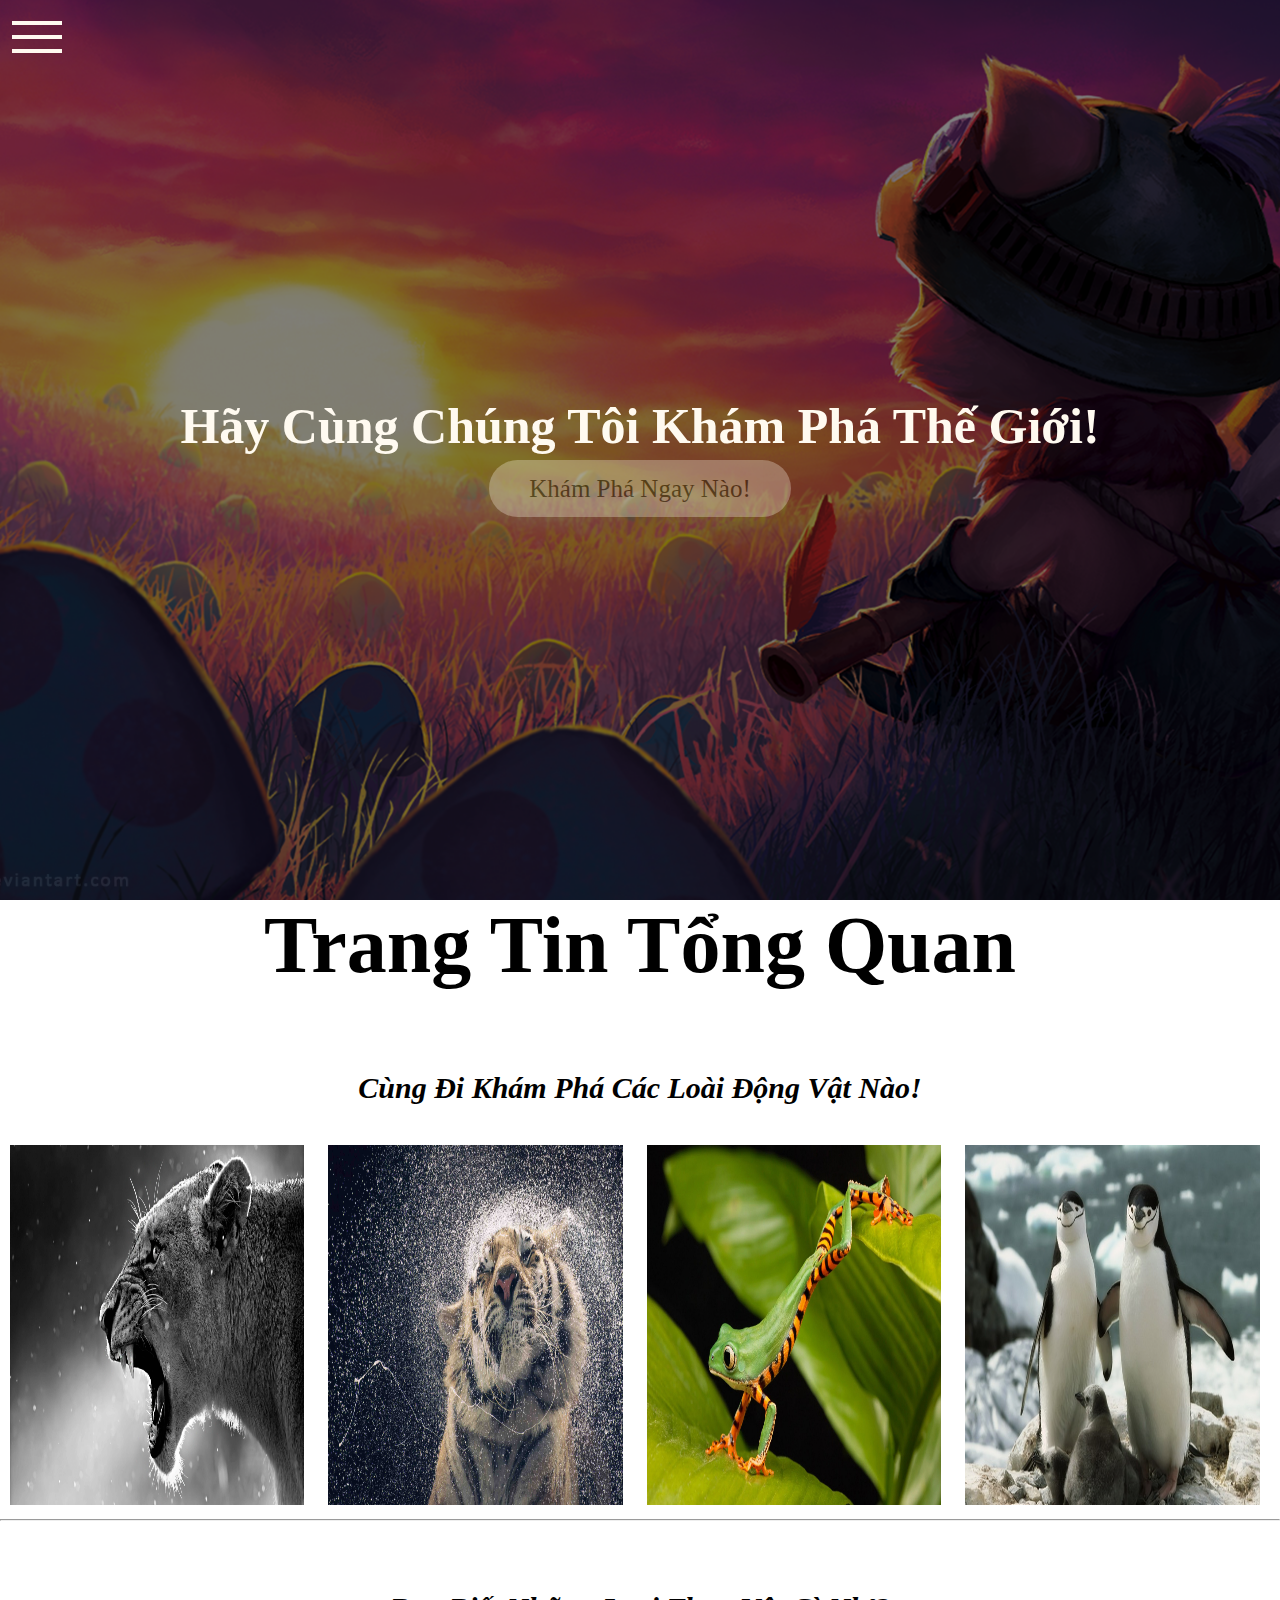
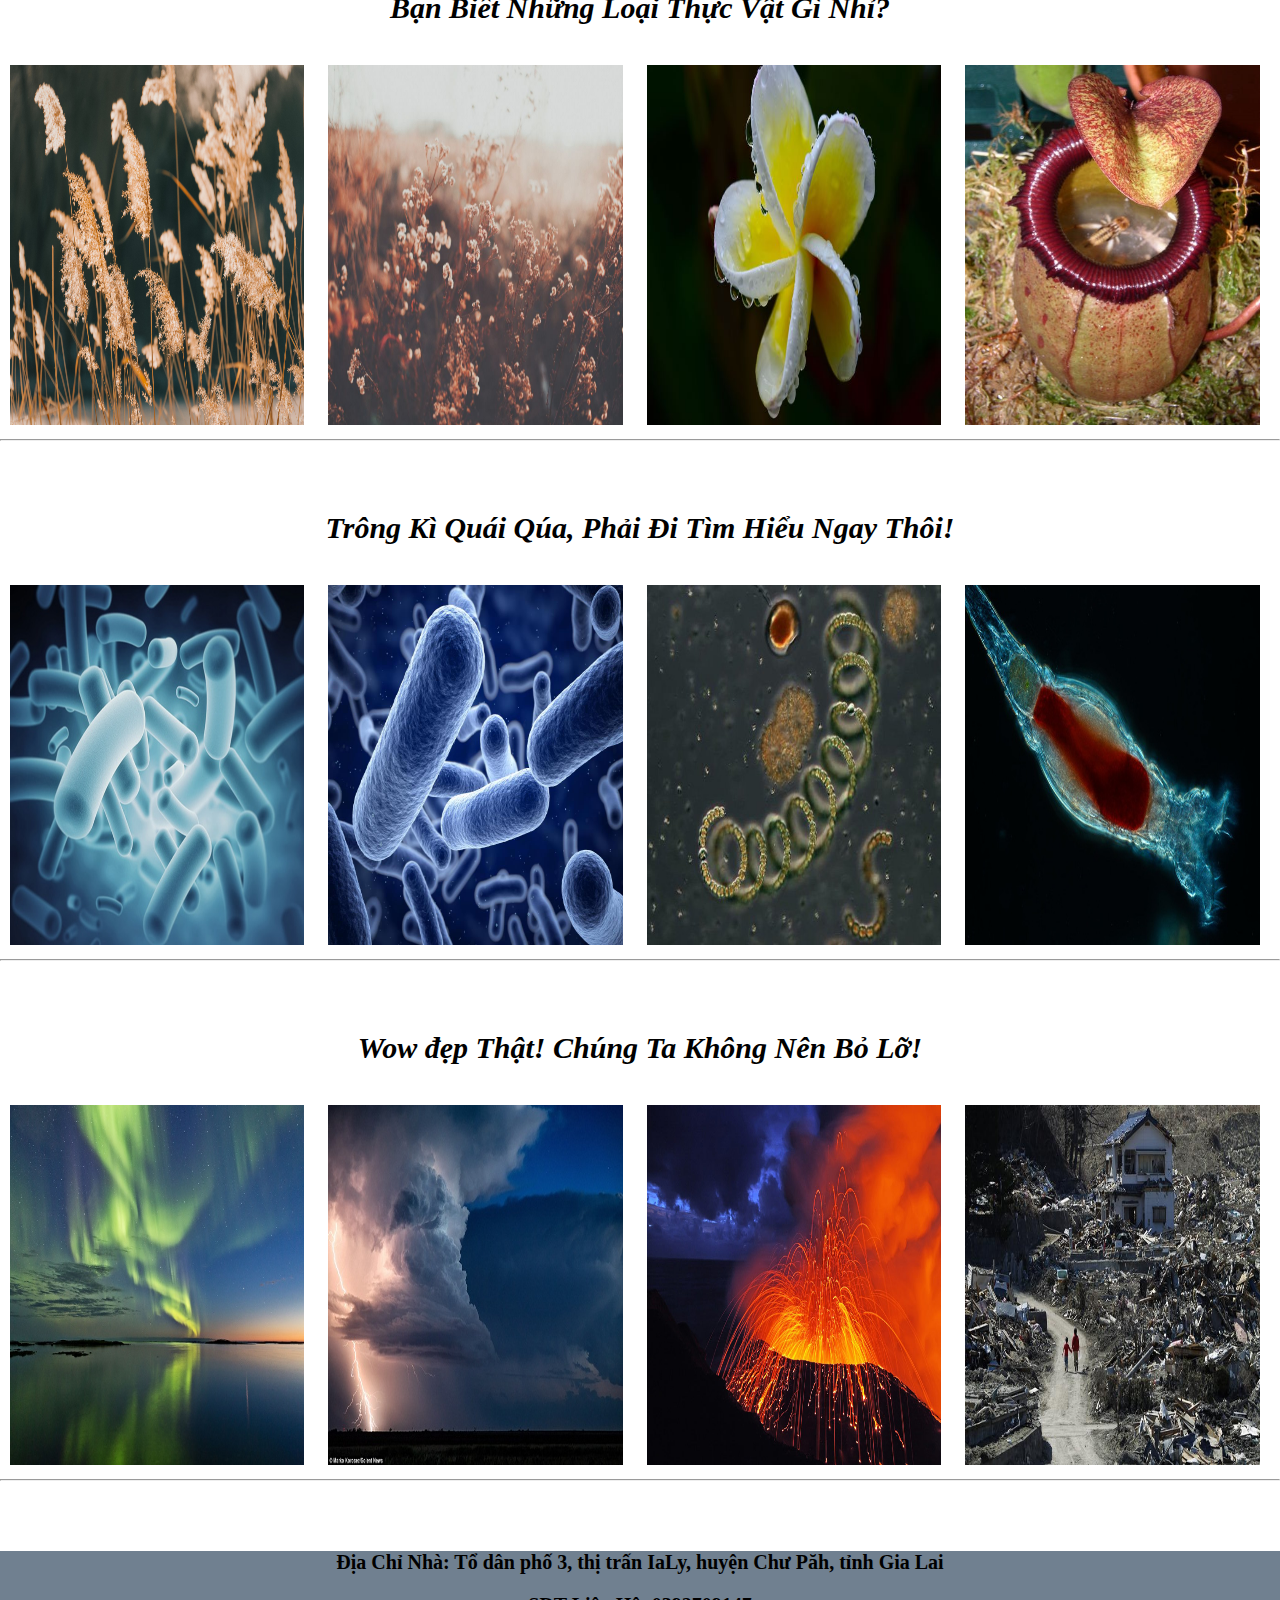
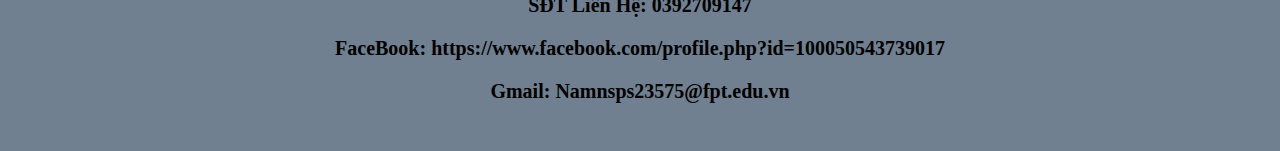
<file: index.html>
<!DOCTYPE html>
<html lang="en">
<head>
    <meta charset="UTF-8">
    <meta http-equiv="X-UA-Compatible" content="IE=edge">
    <meta name="viewport" content="width=device-width, initial-scale=1.0">
    <title>Document</title>
    <link rel="stylesheet" href="style.css">
</head>
<body>
    <header>
        <input type="checkbox">
        <div class="menu-icon">
            <div class="menu-line">
            </div>       
        </div>
        <div class="menu-item">
            <li><img src="images/icon.home.png" alt=""> <a href="#">Trang Chủ </a></li>
            <li><img src="images/icon.gioithieu.png" alt=""><a href="#">Giới Thiệu </a></li>
            <li><img src="images/icon.tintuc.png" alt=""><a href="#">Tin Tức
                <ul>
                    <li><a href="#">Động Vật</a></li>
                    <li><a href="#">Thực Vật</a></li>
                    <li><a href="#">Vi Sinh Vật</a></li> 
                    <li><a href="#">Hiện Tượng Tự Nhiên</a></li> 
                </ul>
            </a></li>
            <li><img src="images/icon.lienhe.png" alt=""><a href="#">Liên Hệ</a></li>
            <li><img src="images/icon.trogiup.png" alt=""><a href="#">Hỗ Trợ
                <ul>
                    <li><a href="#">FaceBook</a></li>
                    <li><a href="#">Youtube</a></li>
                    <li><a href="#">Gmail</a></li> 
                </ul>
            </a></li>
        </div>
        <div class="header-text">
            <h1>  Hãy Cùng Chúng Tôi Khám Phá Thế Giới!  </h1>
                <a href="#">Khám Phá Ngay Nào!</a>
        </div>
    </header>
    <div class="content">
    <h1>Trang Tin Tổng Quan </h1>
  <a href="dongvat.html"> <b> <i> <p>Cùng Đi Khám Phá Các Loài Động Vật Nào!</p> </b> </i></a>
  <img src="images/content.jpg" alt="">
  <img src="images/content1.jpg" alt="">
  <img src="images/content2.jpg" alt="">
  <img src="images/content3.jpg" alt="">
  <hr>
 <a href="thucvat.html"> <b> <i>  <p>Bạn Biết Những Loại Thực Vật Gì Nhỉ?</p> </b> </i></a>
  <img src="images/tv.jpg" alt="">
  <img src="images/tv1.jpg" alt="">
  <img src="images/tv2.jpg" alt="">
  <img src="images/napam.jpg" alt="">
  <hr>
 <a href="VSV.html"> <b> <i> <p> Trông Kì Quái Qúa, Phải Đi Tìm Hiểu Ngay Thôi!</p> </b> </i></a>
  <img src="images/vsv.jpg" alt="">
  <img src="images/vsv1.jpg" alt="">
  <img src="images/vsv2.jpg" alt="">
  <img src="images/vsv3.jpg" alt="">
  <hr>
 <a href="HTTN.html"> <b> <i><p> Wow đẹp Thật! Chúng Ta Không Nên Bỏ Lỡ!</p> </b> </i></a>
  <img src="images/httn.jpg" alt="">
  <img src="images/httn1.jpg" alt="">
  <img src="images/httn2.jpg" alt="">
  <img src="images/httn3.jpg" alt="">
  <hr>
</div>
<div class="footer">
 <b> <p> Địa Chỉ Nhà: Tổ dân phố 3, thị trấn IaLy, huyện Chư Păh, tỉnh Gia Lai  </p></b> 
 <b> <p> SĐT Liên Hệ: 0392709147 </p></b> 
 <b><p> FaceBook: https://www.facebook.com/profile.php?id=100050543739017 </p></b> 
    <b> <p> Gmail: Namnsps23575@fpt.edu.vn </p></b> 
  
</div>
</body>
</html>
</file>
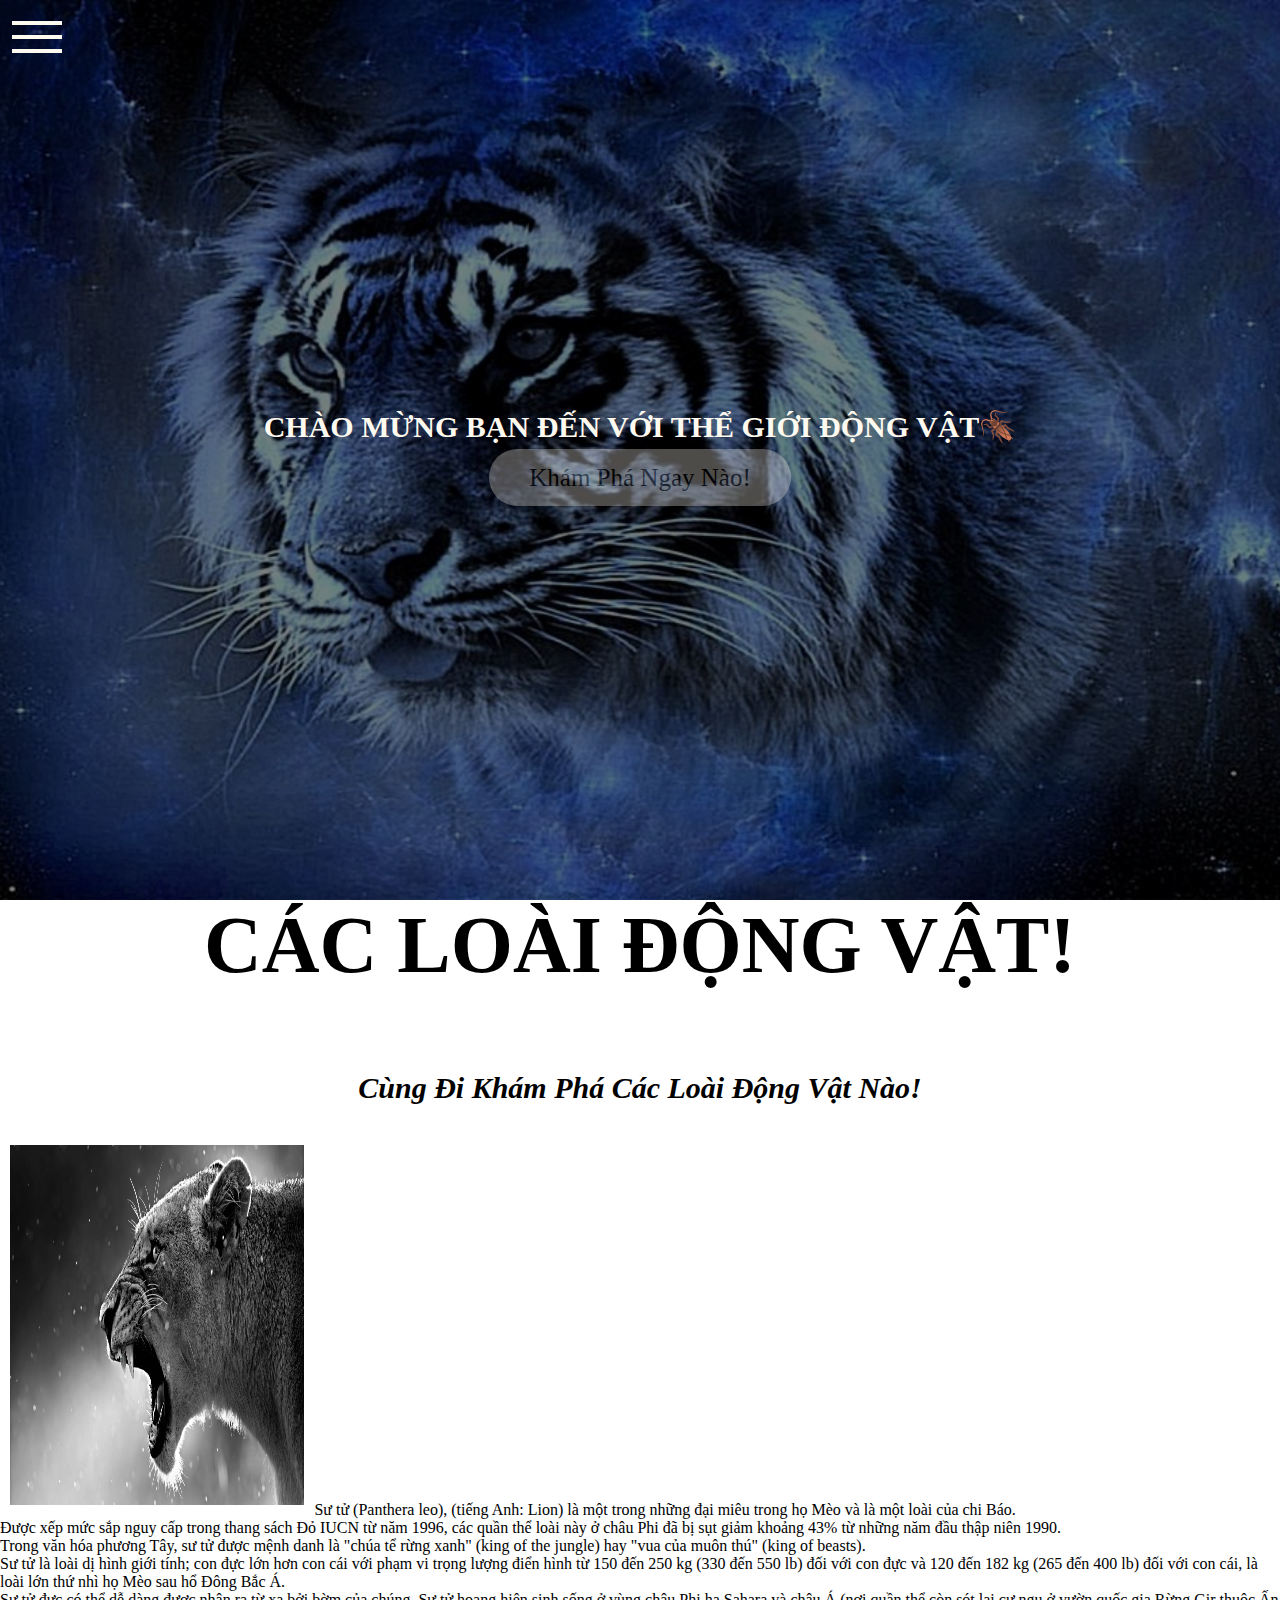
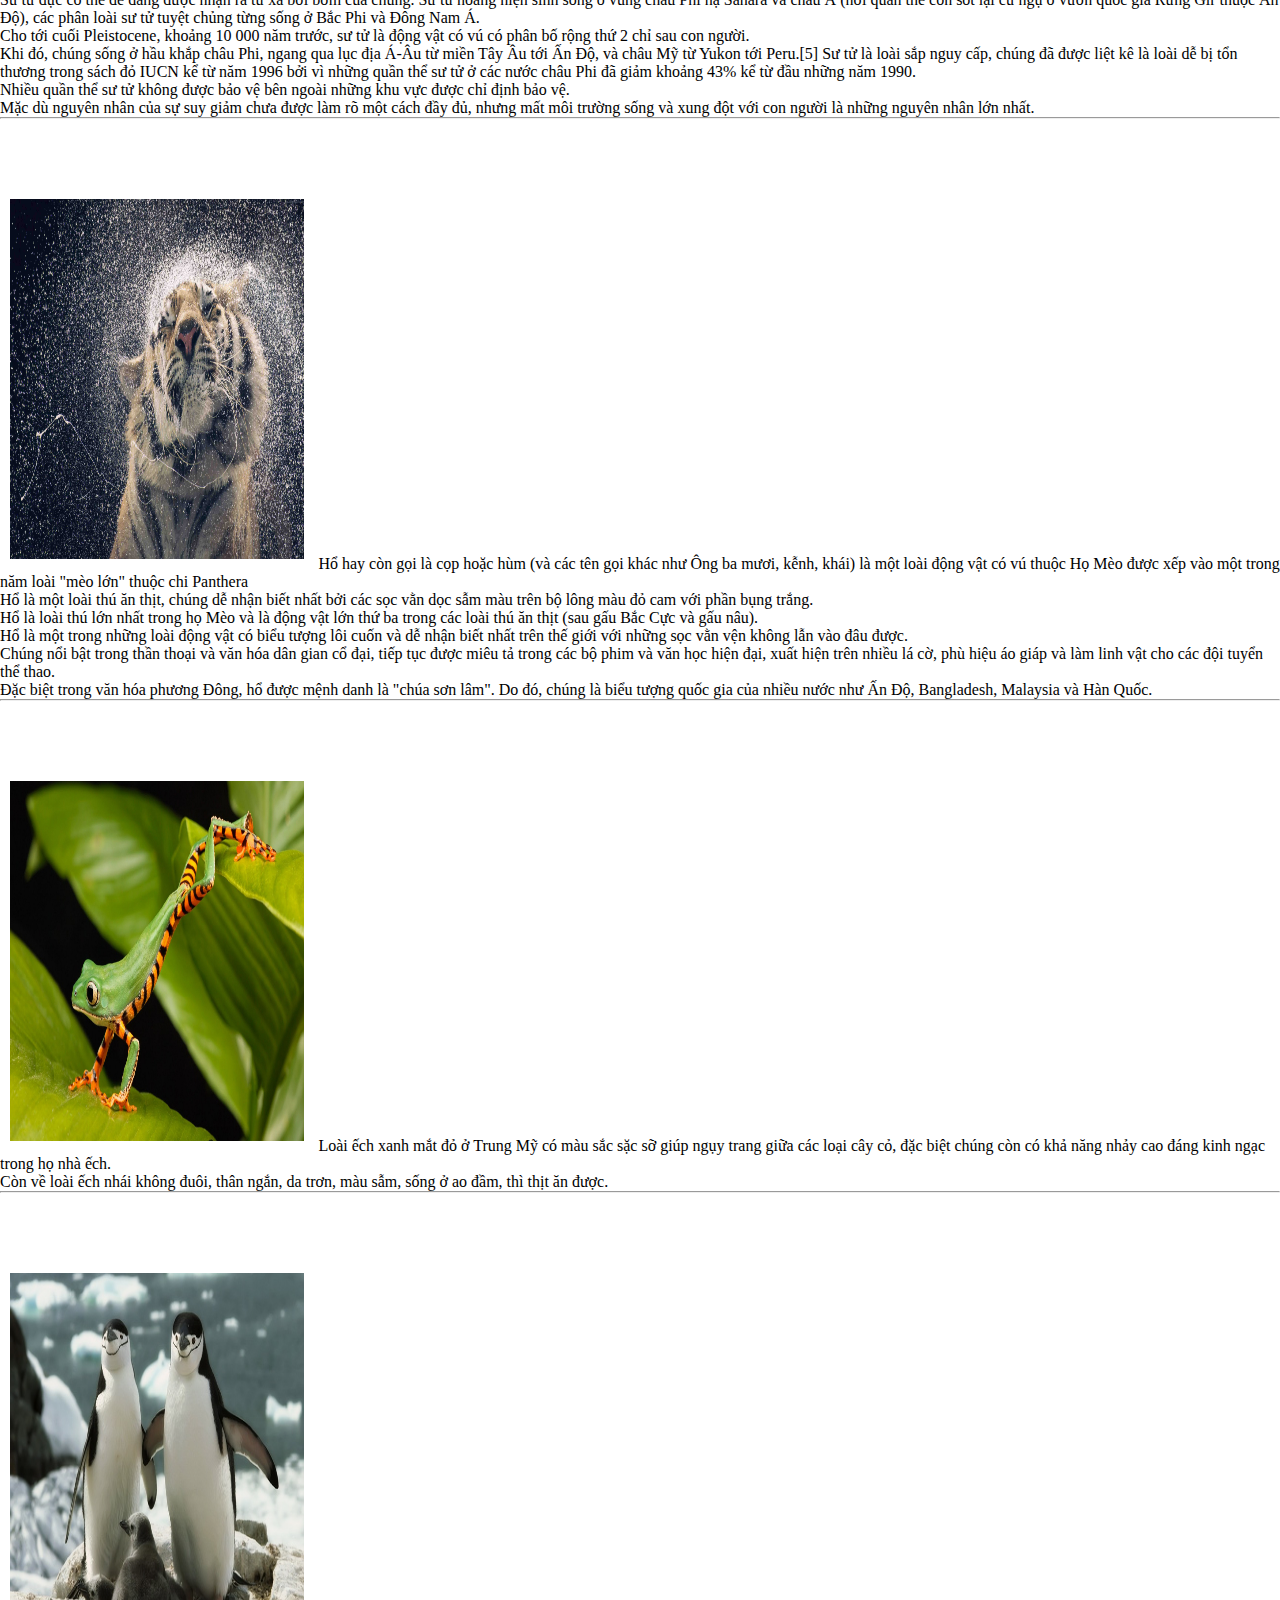
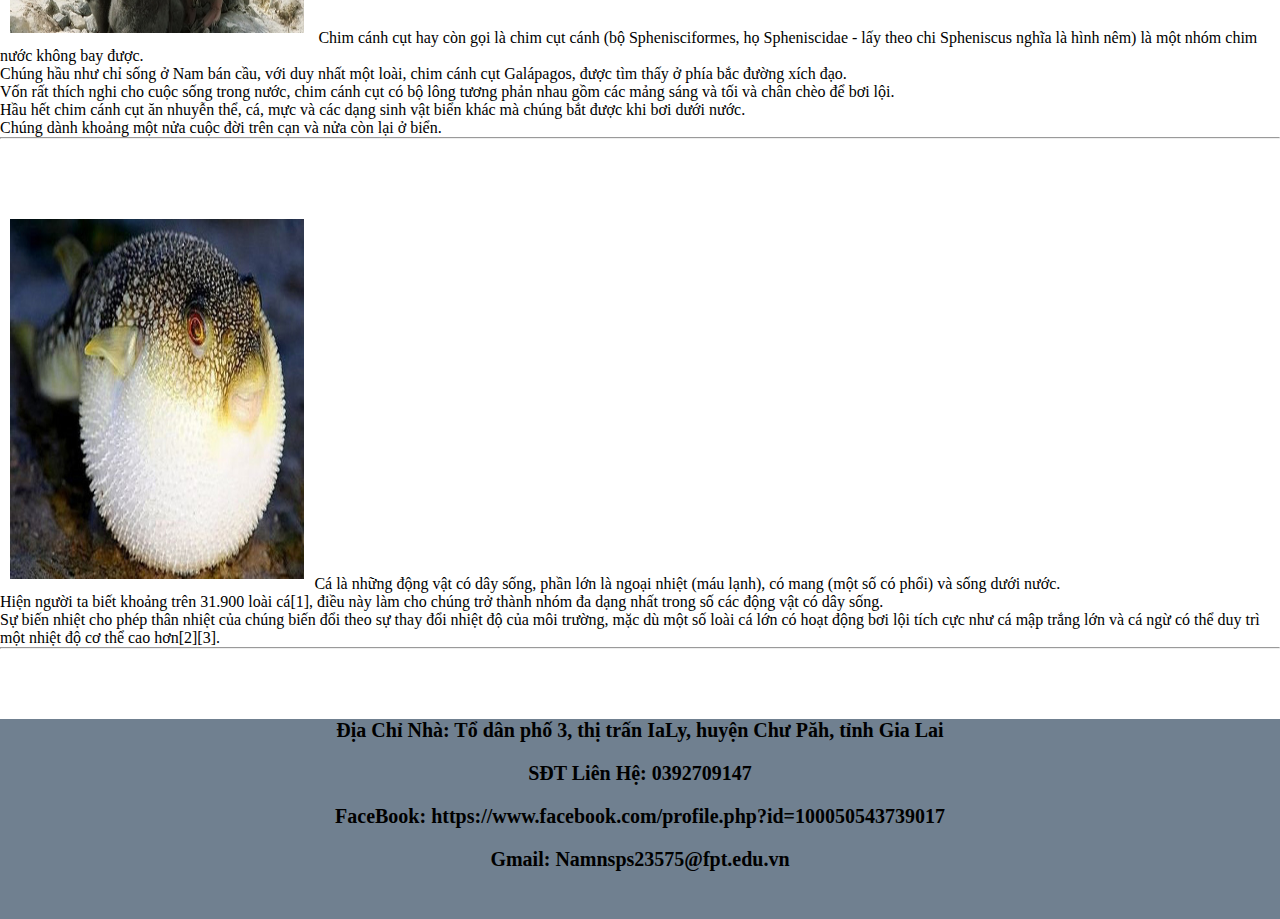
<file: dongvat.html>
<!DOCTYPE html>
<html lang="en">
<head>
    <meta charset="UTF-8">
    <meta http-equiv="X-UA-Compatible" content="IE=edge">
    <meta name="viewport" content="width=device-width, initial-scale=1.0">
    <title>Dongvat</title>
    <link rel="stylesheet" href="css/Dongvat.css">
</head>
<body>
    <header>
        <input type="checkbox">
        <div class="menu-icon">
            <div class="menu-line">
            </div>       
        </div>
        <div class="menu-item">
            <li><img src="images/icon.home.png" alt=""> <a href="/index.html">Trang Chủ </a></li>
            <li><img src="images/icon.gioithieu.png" alt=""><a href="#">Giới Thiệu </a></li>
            <li><img src="images/icon.tintuc.png" alt=""><a href="#">Tin Tức
                <ul>
                    <li><a href="dongvat.html">Động Vật</a></li>
                    <li><a href="thucvat.html">Thực Vật</a></li>
                    <li><a href="VSV.html">Vi Sinh Vật</a></li> 
                    <li><a href="HTTN.html">Hiện Tượng Tự Nhiên</a></li> 
                </ul>
            </a></li>
            <li><img src="images/icon.lienhe.png" alt=""><a href="#">Liên Hệ</a></li>
            <li><img src="images/icon.trogiup.png" alt=""><a href="#">Hỗ Trợ
                <ul>
                    <li><a href="https://www.facebook.com/profile.php?id=100050543739017">FaceBook</a></li>
                    <li><a href="https://www.youtube.com/channel/UCIZ5Ck8MB0JULZHi5pgXTLA">Youtube</a></li>
                    <li><a href="https://mail.google.com/mail/u/0/#inbox/FMfcgzGlkPXNJbzxZRPMctrcHtpQnkDv">Gmail</a></li> 
                </ul>
            </a></li>
        </div>
        <div class="header-text">
            <h1>  CHÀO MỪNG BẠN ĐẾN VỚI THỂ GIỚI ĐỘNG VẬT🪳</h1>
                <a href="#">Khám Phá Ngay Nào!</a>
        </div>
    </header>
    <div class="content">
    <h1>CÁC LOÀI ĐỘNG VẬT! </h1>
   <b> <i> <p>Cùng Đi Khám Phá Các Loài Động Vật Nào!</p> </b> </i>
  <img src="images/content.jpg" alt="">Sư tử (Panthera leo), (tiếng Anh: Lion) là một trong những đại miêu trong họ Mèo và là một loài của chi Báo. <br>
   Được xếp mức sắp nguy cấp trong thang sách Đỏ IUCN từ năm 1996, các quần thể loài này ở châu Phi đã bị sụt giảm khoảng 43% từ những năm đầu thập niên 1990. <br>
    Trong văn hóa phương Tây, sư tử được mệnh   danh là "chúa tể rừng xanh" (king of the jungle) hay "vua của muôn thú" (king of beasts). <br>
     Sư tử là loài dị hình giới tính; con đực lớn hơn con cái với phạm vi trọng lượng điển hình từ 150 đến 250 kg (330 đến 550 lb) đối với con đực và 120 đến 182 kg (265 đến 400 lb) đối với con cái, là loài lớn thứ nhì họ Mèo sau hổ Đông Bắc Á. <br>
      Sư tử đực có thể dễ dàng được nhận ra từ xa bởi bờm của chúng. Sư tử hoang hiện sinh sống ở vùng châu Phi hạ Sahara và châu Á (nơi quần thể còn sót lại cư ngụ ở vườn quốc gia Rừng Gir thuộc Ấn Độ), các phân loài sư tử tuyệt chủng từng sống ở Bắc Phi và Đông Nam Á. <br>
       Cho tới cuối Pleistocene, khoảng 10 000 năm trước, sư tử là động vật có vú có phân bố rộng thứ 2 chỉ sau con người. <br>
        Khi đó, chúng sống ở hầu khắp châu Phi, ngang qua lục địa Á-Âu từ miền Tây Âu tới Ấn Độ, và châu Mỹ từ Yukon tới Peru.[5] Sư tử là loài sắp nguy cấp, chúng đã được liệt kê là loài dễ bị tổn thương trong sách đỏ IUCN kể từ năm 1996 bởi vì những quần thể sư tử ở các nước châu Phi đã giảm khoảng 43% kể từ đầu những năm 1990. <br>
        Nhiều quần thể sư tử không được bảo vệ bên ngoài những khu vực được chỉ định bảo vệ. <br>
         Mặc dù nguyên nhân của sự suy giảm chưa được làm rõ một cách đầy đủ, nhưng mất môi trường sống và xung đột với con người là những nguyên nhân lớn nhất.
 <hr>
  <img src="images/content1.jpg" alt="">
  Hổ hay còn gọi là cọp hoặc hùm (và các tên gọi khác như Ông ba mươi, kễnh, khái) là một loài động vật có vú thuộc Họ Mèo được xếp vào một trong năm loài "mèo lớn" thuộc chi Panthera <br>
  Hổ là một loài thú ăn thịt, chúng dễ nhận biết nhất bởi các sọc vằn dọc sẫm màu trên bộ lông màu đỏ cam với phần bụng trắng. <br> Hổ là loài thú lớn nhất trong họ Mèo và là động vật lớn thứ ba trong các loài thú ăn thịt (sau gấu Bắc Cực và gấu nâu). <br>
   Hổ là một trong những loài động vật có biểu tượng lôi cuốn và dễ nhận biết nhất trên thế giới với những sọc vằn vện không lẫn vào đâu được. <br>
    Chúng nổi bật trong thần thoại và văn hóa dân gian cổ đại, tiếp tục được miêu tả trong các bộ phim và văn học hiện đại, xuất hiện trên nhiều lá cờ, phù hiệu áo giáp và làm linh vật cho các đội tuyển thể thao. <br>
     Đặc biệt trong văn hóa phương Đông, hổ được mệnh danh là "chúa sơn lâm". Do đó, chúng là biểu tượng quốc gia của nhiều nước như Ấn Độ, Bangladesh, Malaysia và Hàn Quốc. 
     <hr>
  <img src="images/content2.jpg" alt="">
Loài ếch xanh mắt đỏ ở Trung Mỹ có màu sắc sặc sỡ giúp ngụy trang giữa các loại cây cỏ, 
 đặc biệt chúng còn có khả năng nhảy cao đáng kinh ngạc trong họ nhà ếch.
 <br>Còn về loài ếch nhái không đuôi, thân ngắn, da trơn, màu sẫm, sống ở ao đầm, thì thịt ăn được.
 <hr>
  <img src="images/content3.jpg" alt="">
  Chim cánh cụt hay còn gọi là chim cụt cánh (bộ Sphenisciformes, họ Spheniscidae - lấy theo chi Spheniscus nghĩa là hình nêm) là một nhóm chim nước không bay được. <br>
   Chúng hầu như chỉ sống ở Nam bán cầu, với duy nhất một loài, chim cánh cụt Galápagos, được tìm thấy ở phía bắc đường xích đạo. <br>
    Vốn rất thích nghi cho cuộc sống trong nước, chim cánh cụt có bộ lông tương phản nhau gồm các mảng sáng và tối và chân chèo để bơi lội. <br>
     Hầu hết chim cánh cụt ăn nhuyễn thể, cá, mực và các dạng sinh vật biển khác mà chúng bắt được khi bơi dưới nước. <br>
      Chúng dành khoảng một nửa cuộc đời trên cạn và nửa còn lại ở biển.
  <hr>
  <img src="images/caDV.jpg" alt="">Cá là những động vật có dây sống, phần lớn là ngoại nhiệt (máu lạnh), có mang (một số có phổi) và sống dưới nước. <br>
   Hiện người ta biết khoảng trên 31.900 loài cá[1], điều này làm cho chúng trở thành nhóm đa dạng nhất trong số các động vật có dây sống. <br>
   Sự biến nhiệt cho phép thân nhiệt của chúng biến đổi theo sự thay đổi nhiệt độ của môi trường, mặc dù một số loài cá lớn có hoạt động bơi lội tích cực như cá mập trắng lớn và cá ngừ có thể duy trì một nhiệt độ cơ thể cao hơn[2][3].
  <hr>
</div>
<div class="footer">
 <b> <p> Địa Chỉ Nhà: Tổ dân phố 3, thị trấn IaLy, huyện Chư Păh, tỉnh Gia Lai  </p></b> 
 <b> <p> SĐT Liên Hệ: 0392709147 </p></b> 
 <b><p> FaceBook: https://www.facebook.com/profile.php?id=100050543739017 </p></b> 
    <b> <p> Gmail: Namnsps23575@fpt.edu.vn </p></b> 
  
</div>
</body>
</html>
</file>
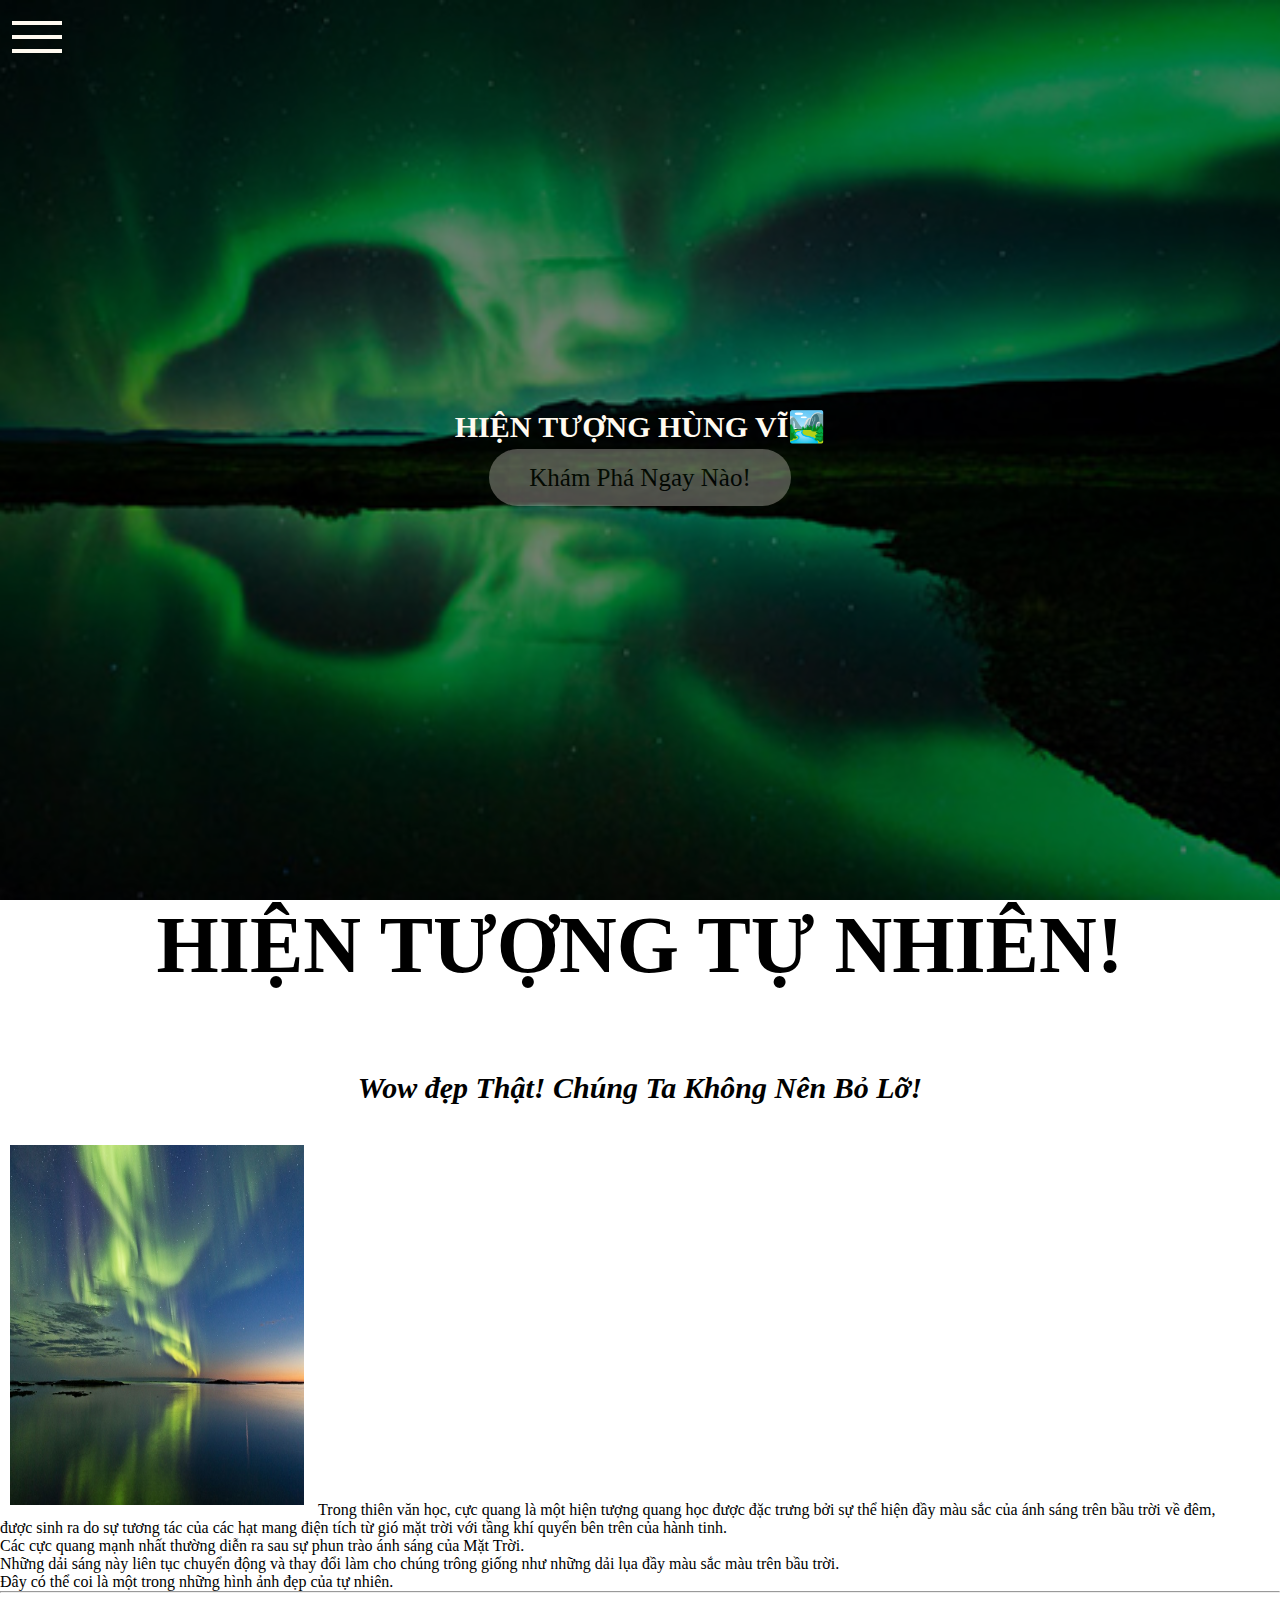
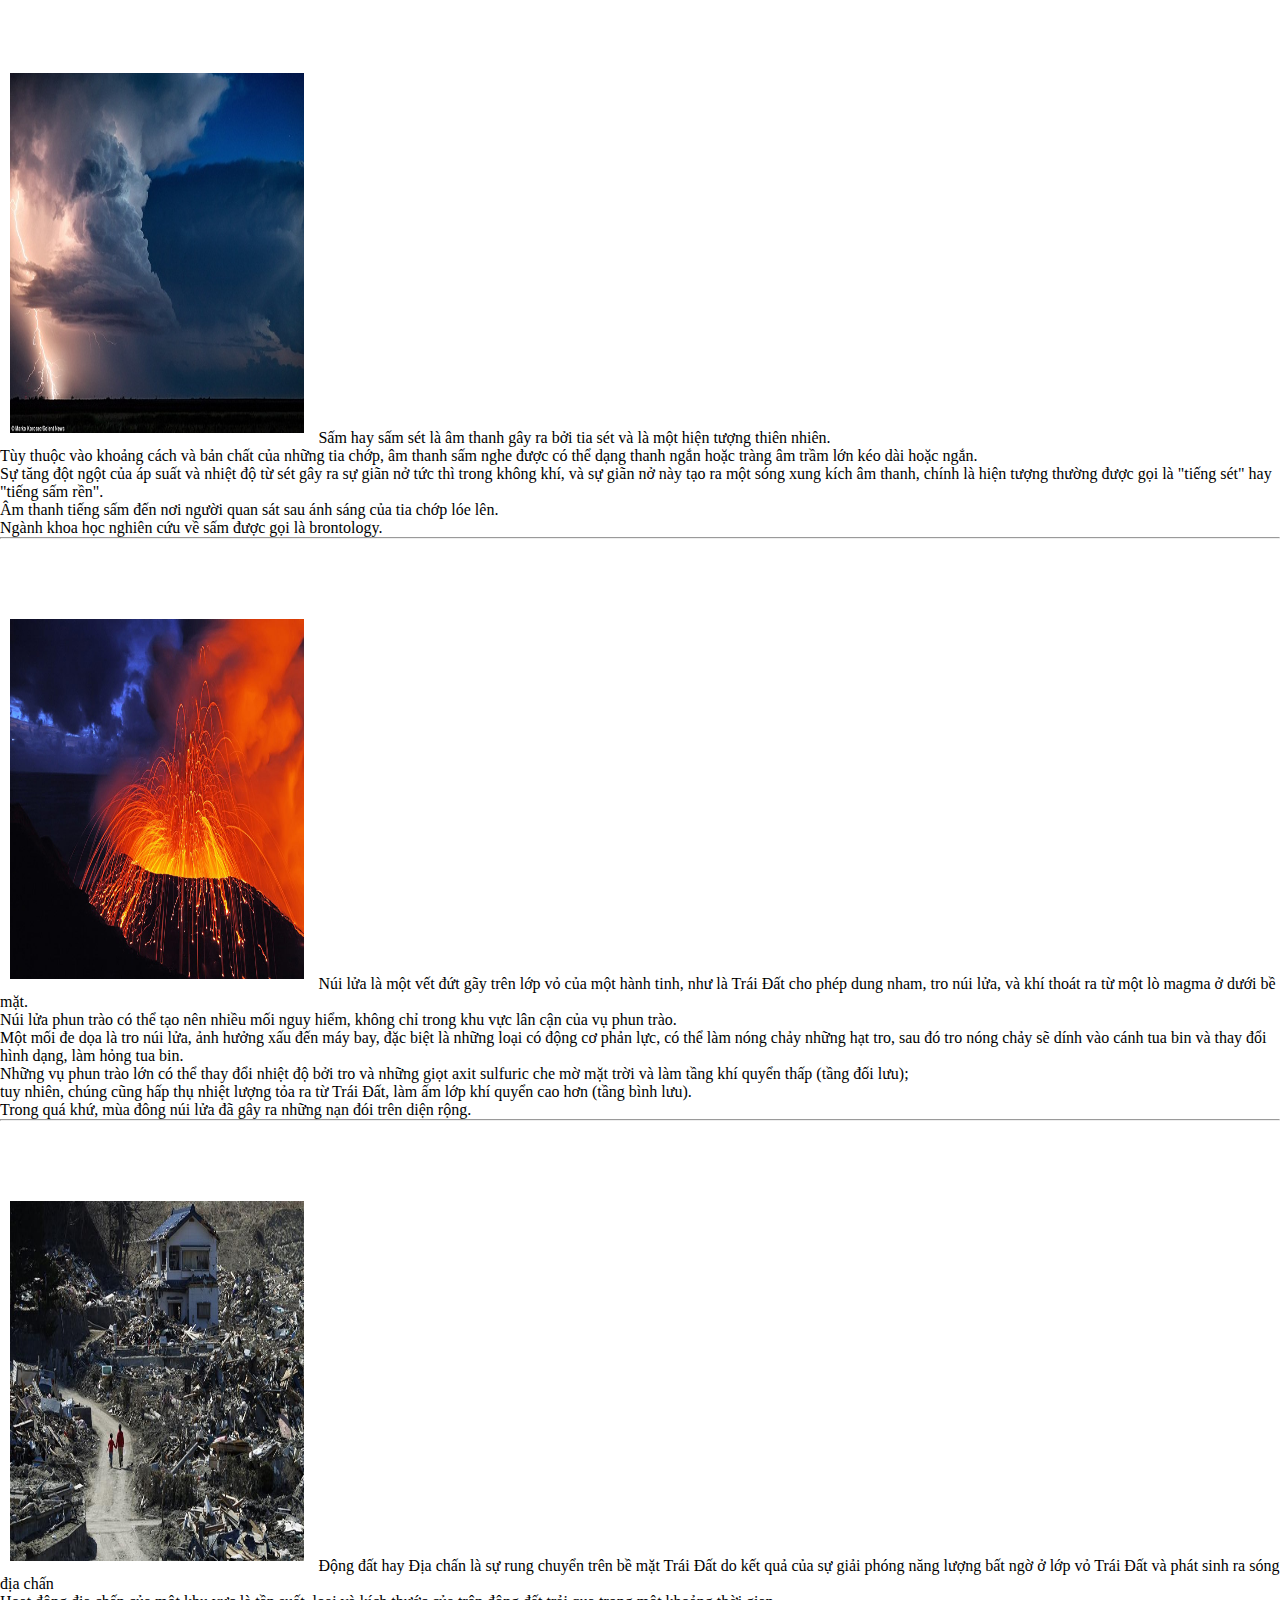
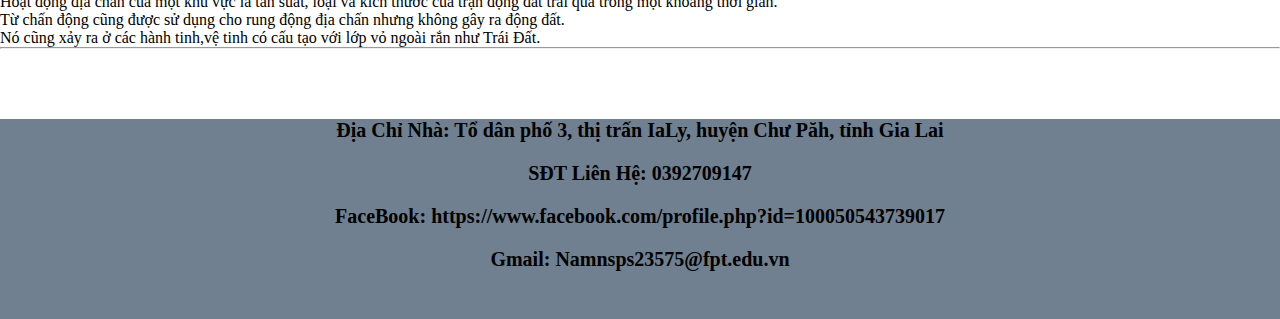
<file: HTTN.html>
<!DOCTYPE html>
<html lang="en">
<head>
    <meta charset="UTF-8">
    <meta http-equiv="X-UA-Compatible" content="IE=edge">
    <meta name="viewport" content="width=device-width, initial-scale=1.0">
    <title>HTTN</title>
    <link rel="stylesheet" href="css/HTTN.css">
</head>
<body>
    <header>
        <input type="checkbox">
        <div class="menu-icon">
            <div class="menu-line">
            </div>       
        </div>
        <div class="menu-item">
            <li><img src="images/icon.home.png" alt=""> <a href="index.html">Trang Chủ </a></li>
            <li><img src="images/icon.gioithieu.png" alt=""><a href="#">Giới Thiệu </a></li>
            <li><img src="images/icon.tintuc.png" alt=""><a href="#">Tin Tức
                <ul>
                    <li><a href="dongvat.html">Động Vật</a></li>
                    <li><a href="thucvat.html">Thực Vật</a></li>
                    <li><a href="VSV.html">Vi Sinh Vật</a></li> 
                    <li><a href="HTTN.html">Hiện Tượng Tự Nhiên</a></li> 
                </ul>
            </a></li>
            <li><img src="images/icon.lienhe.png" alt=""><a href="#">Liên Hệ</a></li>
            <li><img src="images/icon.trogiup.png" alt=""><a href="#">Hỗ Trợ
                <ul>
                    <li><a href="https://www.facebook.com/profile.php?id=100050543739017">FaceBook</a></li>
                    <li><a href="https://www.youtube.com/channel/UCIZ5Ck8MB0JULZHi5pgXTLA">Youtube</a></li>
                    <li><a href="https://mail.google.com/mail/u/0/#inbox/FMfcgzGlkPXNJbzxZRPMctrcHtpQnkDv">Gmail</a></li>
                </ul>
            </a></li>
        </div>
        <div class="header-text">
            <h1>  HIỆN TƯỢNG HÙNG VĨ🏞️  </h1>
                <a href="#">Khám Phá Ngay Nào!</a>
        </div>
    </header>
    <div class="content">
    <h1>HIỆN TƯỢNG TỰ NHIÊN! </h1>
   
  <b> <i><p> Wow đẹp Thật! Chúng Ta Không Nên Bỏ Lỡ!</p> </b> </i>
  <img src="images/httn.jpg" alt="">
  Trong thiên văn học, cực quang là một hiện tượng quang học được đặc trưng bởi sự thể hiện đầy màu sắc của ánh sáng trên bầu trời về đêm, <br>
   được sinh ra do sự tương tác của các hạt mang điện tích từ gió mặt trời với tầng khí quyển bên trên của hành tinh. <br>
   Các cực quang mạnh nhất thường diễn ra sau sự phun trào ánh sáng của Mặt Trời. <br>
    Những dải sáng này liên tục chuyển động và thay đổi làm cho chúng trông giống như những dải lụa đầy màu sắc màu trên bầu trời. <br>
   Đây có thể coi là một trong những hình ảnh đẹp của tự nhiên.
   <hr>
  <img src="images/httn1.jpg" alt="">
  Sấm hay sấm sét là âm thanh gây ra bởi tia sét và là một hiện tượng thiên nhiên. <br>
   Tùy thuộc vào khoảng cách và bản chất của những tia chớp, âm thanh sấm nghe được có thể dạng thanh ngắn hoặc tràng âm trầm lớn kéo dài hoặc ngắn. <br>
    Sự tăng đột ngột của áp suất và nhiệt độ từ sét gây ra sự giãn nở tức thì trong không khí, và sự giãn nở này tạo ra một sóng xung kích âm thanh, chính là hiện tượng thường được gọi là "tiếng sét" hay "tiếng sấm rền". <br>
     Âm thanh tiếng sấm đến nơi người quan sát sau ánh sáng của tia chớp lóe lên. <br>
   Ngành khoa học nghiên cứu về sấm được gọi là brontology.
   <hr>
  <img src="images/httn2.jpg" alt="">
  Núi lửa là một vết đứt gãy trên lớp vỏ của một hành tinh, như là Trái Đất cho phép dung nham, tro núi lửa, và khí thoát ra từ một lò magma ở dưới bề mặt. <br>
   Núi lửa phun trào có thể tạo nên nhiều mối nguy hiểm, không chỉ trong khu vực lân cận của vụ phun trào. <br>
    Một mối đe dọa là tro núi lửa, ảnh hưởng xấu đến máy bay, đặc biệt là những loại có động cơ phản lực, có thể làm nóng chảy những hạt tro, sau đó tro nóng chảy sẽ dính vào cánh tua bin và thay đổi hình dạng, làm hỏng tua bin. <br>
     Những vụ phun trào lớn có thể thay đổi nhiệt độ bởi tro và những giọt axit sulfuric che mờ mặt trời và làm tầng khí quyển thấp (tầng đối lưu); <br>
      tuy nhiên, chúng cũng hấp thụ nhiệt lượng tỏa ra từ Trái Đất, làm ấm lớp khí quyển cao hơn (tầng bình lưu). <br>
    Trong quá khứ, mùa đông núi lửa đã gây ra những nạn đói trên diện rộng.
    <hr>
  <img src="images/httn3.jpg" alt="">
  Động đất hay Địa chấn là sự rung chuyển trên bề mặt Trái Đất do kết quả của sự giải phóng năng lượng bất ngờ ở lớp vỏ Trái Đất và phát sinh ra sóng địa chấn <br>
   Hoạt động địa chấn của một khu vực là tần suất, loại và kích thước của trận động đất trải qua trong một khoảng thời gian. <br>
    Từ chấn động cũng được sử dụng cho rung động địa chấn nhưng không gây ra động đất. <br>
   Nó cũng xảy ra ở các hành tinh,vệ tinh có cấu tạo với lớp vỏ ngoài rắn như Trái Đất.
  <hr>
</div>
<div class="footer">
 <b> <p> Địa Chỉ Nhà: Tổ dân phố 3, thị trấn IaLy, huyện Chư Păh, tỉnh Gia Lai  </p></b> 
 <b> <p> SĐT Liên Hệ: 0392709147 </p></b> 
 <b><p> FaceBook: https://www.facebook.com/profile.php?id=100050543739017 </p></b> 
    <b> <p> Gmail: Namnsps23575@fpt.edu.vn </p></b> 
  
</div>
</body>
</html>
</file>
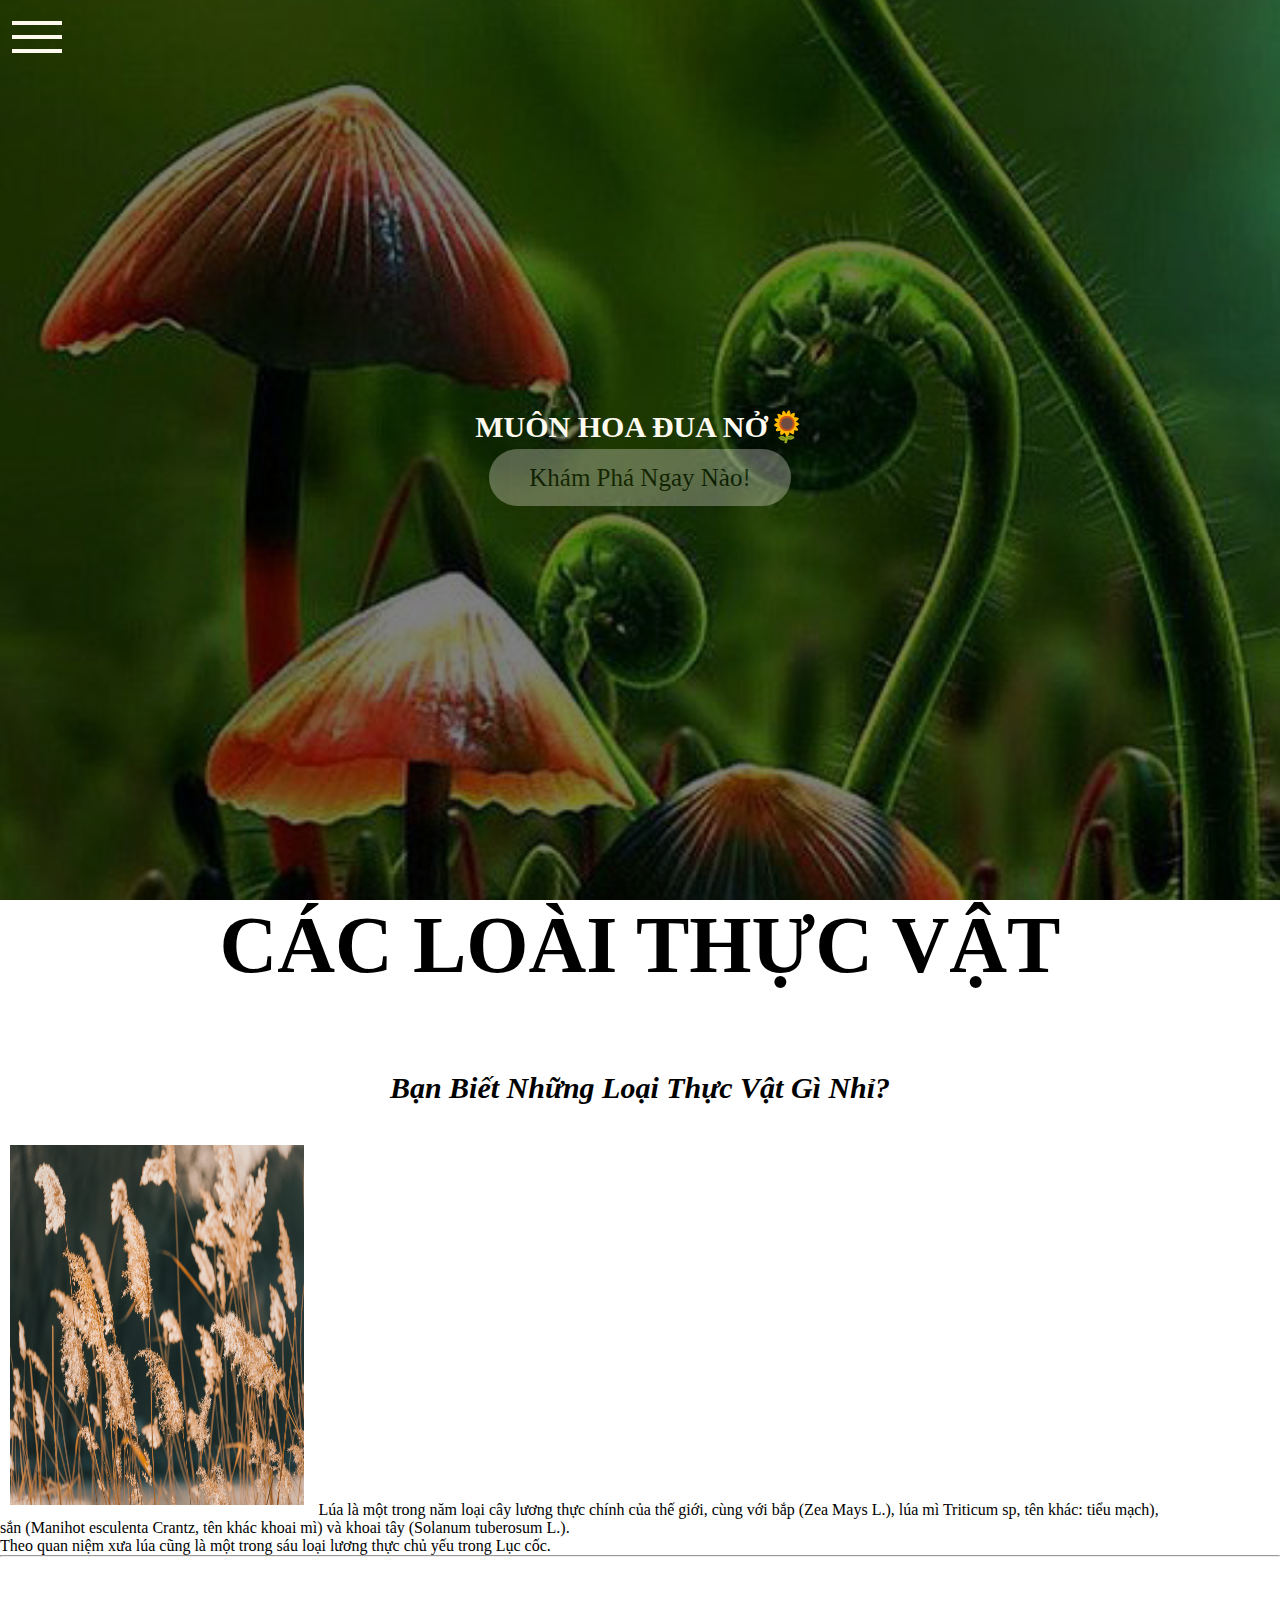
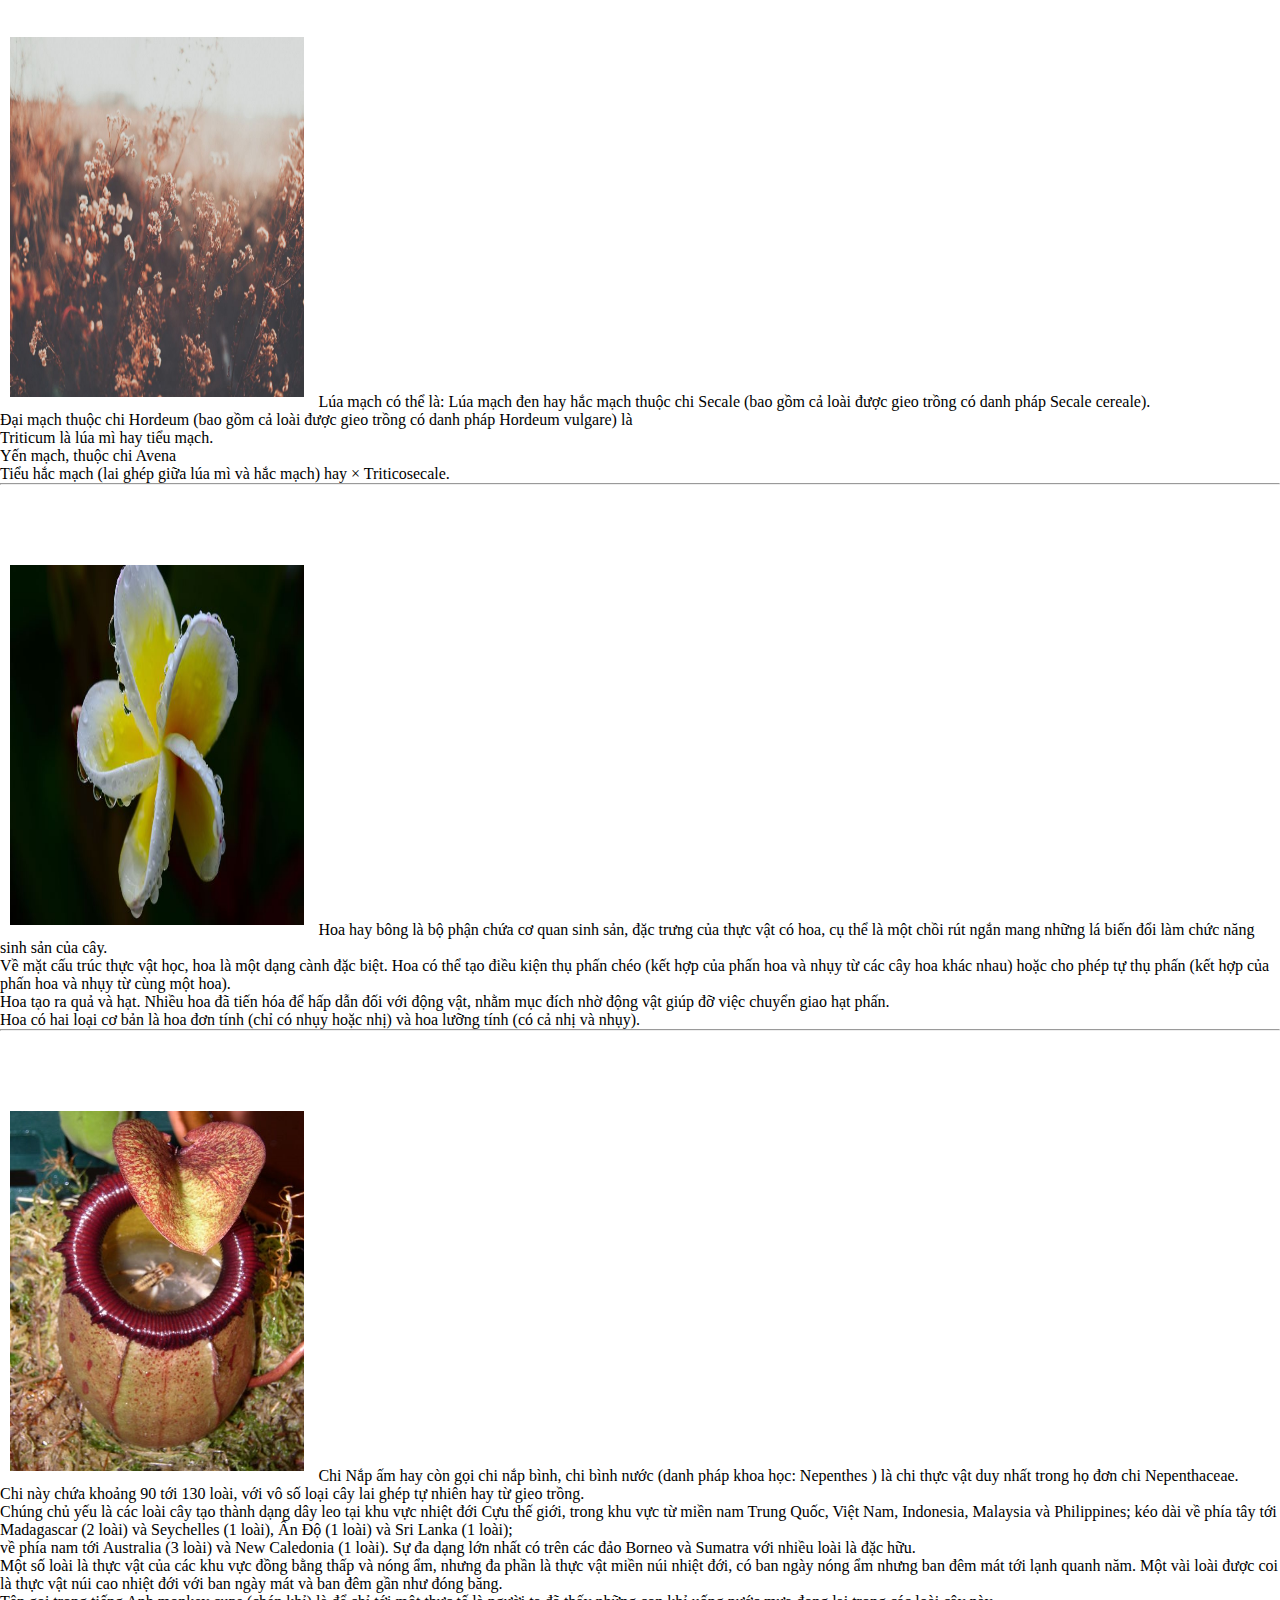
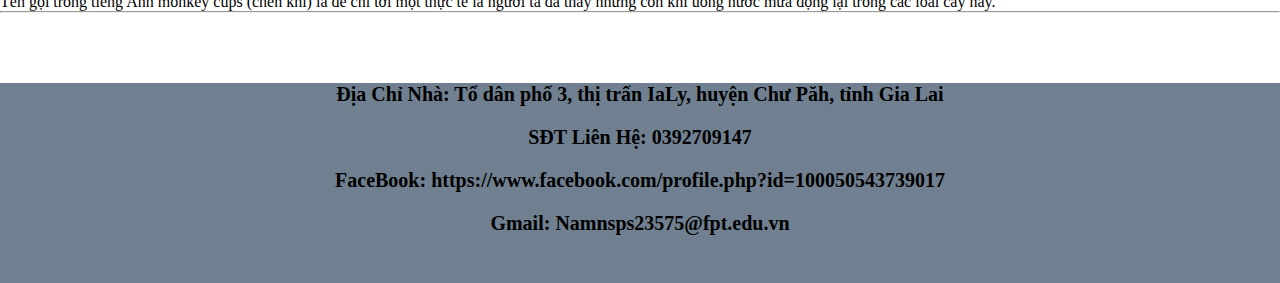
<file: thucvat.html>
<!DOCTYPE html>
<html lang="en">
<head>
    <meta charset="UTF-8">
    <meta http-equiv="X-UA-Compatible" content="IE=edge">
    <meta name="viewport" content="width=device-width, initial-scale=1.0">
    <title>Thucvat</title>
    <link rel="stylesheet" href="css/Thucvat.css">
</head>
<body>
    <header>
        <input type="checkbox">
        <div class="menu-icon">
            <div class="menu-line">
            </div>       
        </div>
        <div class="menu-item">
            <li><img src="images/icon.home.png" alt=""> <a href="index.html">Trang Chủ </a></li>
            <li><img src="images/icon.gioithieu.png" alt=""><a href="#">Giới Thiệu </a></li>
            <li><img src="images/icon.tintuc.png" alt=""><a href="#">Tin Tức
                <ul>
                    <li><a href="dongvat.html">Động Vật</a></li>
                    <li><a href="thucvat.html">Thực Vật</a></li>
                    <li><a href="VSV.html">Vi Sinh Vật</a></li> 
                    <li><a href="HTTN.html">Hiện Tượng Tự Nhiên</a></li> 
                </ul>
            </a></li>
            <li><img src="images/icon.lienhe.png" alt=""><a href="#">Liên Hệ</a></li>
            <li><img src="images/icon.trogiup.png" alt=""><a href="#">Hỗ Trợ
                <ul>
                    <li><a href="https://www.facebook.com/profile.php?id=100050543739017">FaceBook</a></li>
                    <li><a href="https://www.youtube.com/channel/UCIZ5Ck8MB0JULZHi5pgXTLA">Youtube</a></li>
                    <li><a href="https://mail.google.com/mail/u/0/#inbox/FMfcgzGlkPXNJbzxZRPMctrcHtpQnkDv">Gmail</a></li>
                </ul>
            </a></li>
        </div>
        <div class="header-text">
            <h1>  MUÔN HOA ĐUA NỞ🌻  </h1>
                <a href="#">Khám Phá Ngay Nào!</a>
        </div>
    </header>
    <div class="content">
    <h1> CÁC LOÀI THỰC VẬT </h1>
   
  <b> <i>  <p>Bạn Biết Những Loại Thực Vật Gì Nhỉ?</p> </b> </i>
  <img src="images/tv.jpg" alt="">
  Lúa là một trong năm loại cây lương thực chính của thế giới, cùng với bắp (Zea Mays L.), lúa mì Triticum sp, tên khác: tiểu mạch), <br>
   sắn (Manihot esculenta Crantz, tên khác khoai mì) và khoai tây (Solanum tuberosum L.). <br>
   Theo quan niệm xưa lúa cũng là một trong sáu loại lương thực chủ yếu trong Lục cốc. 
   <hr>

  <img src="images/tv1.jpg" alt="">
  Lúa mạch có thể là:

Lúa mạch đen hay hắc mạch thuộc chi Secale (bao gồm cả loài được gieo trồng có danh pháp Secale cereale). <br>
Đại mạch thuộc chi Hordeum (bao gồm cả loài được gieo trồng có danh pháp Hordeum vulgare) là <br>
Triticum là lúa mì hay tiểu mạch. <br>
Yến mạch, thuộc chi Avena <br>
Tiểu hắc mạch (lai ghép giữa lúa mì và hắc mạch) hay × Triticosecale.
<hr>
  <img src="images/tv2.jpg" alt="">
  Hoa hay bông là bộ phận chứa cơ quan sinh sản, đặc trưng của thực vật có hoa, cụ thể là một chồi rút ngắn mang những lá biến đổi làm chức năng sinh sản của cây. <br>
   Về mặt cấu trúc thực vật học, hoa là một dạng cành đặc biệt. Hoa có thể tạo điều kiện thụ phấn chéo (kết hợp của phấn hoa và nhụy từ các cây hoa khác nhau) hoặc cho phép tự thụ phấn (kết hợp của phấn hoa và nhụy từ cùng một hoa). <br>
    Hoa tạo ra quả và hạt. Nhiều hoa đã tiến hóa để hấp dẫn đối với động vật, nhằm mục đích nhờ động vật giúp đỡ việc chuyển giao hạt phấn. <br>
     Hoa có hai loại cơ bản là hoa đơn tính (chỉ có nhụy hoặc nhị) và hoa lưỡng tính (có cả nhị và nhụy).
<hr>

  <img src="images/napam.jpg" alt="">
  Chi Nắp ấm hay còn gọi chi nắp bình, chi bình nước (danh pháp khoa học: Nepenthes ) là chi thực vật duy nhất trong họ đơn chi Nepenthaceae. <br>
   Chi này chứa khoảng 90 tới 130 loài, với vô số loại cây lai ghép tự nhiên hay từ gieo trồng. <br>
    Chúng chủ yếu là các loài cây tạo thành dạng dây leo tại khu vực nhiệt đới Cựu thế giới, trong khu vực từ miền nam Trung Quốc, Việt Nam, Indonesia, Malaysia và Philippines; kéo dài về phía tây tới Madagascar (2 loài) và Seychelles (1 loài), Ấn Độ (1 loài) và Sri Lanka (1 loài); <br>
     về phía nam tới Australia (3 loài) và New Caledonia (1 loài). Sự đa dạng lớn nhất có trên các đảo Borneo và Sumatra với nhiều loài là đặc hữu. <br>
      Một số loài là thực vật của các khu vực đồng bằng thấp và nóng ẩm, nhưng đa phần là thực vật miền núi nhiệt đới, có ban ngày nóng ẩm nhưng ban đêm mát tới lạnh quanh năm. Một vài loài được coi là thực vật núi cao nhiệt đới với ban ngày mát và ban đêm gần như đóng băng. <br>
   Tên gọi trong tiếng Anh monkey cups (chén khỉ) là để chỉ tới một thực tế là người ta đã thấy những con khỉ uống nước mưa đọng lại trong các loài cây này.
  <hr>
  
</div>
<div class="footer">
 <b> <p> Địa Chỉ Nhà: Tổ dân phố 3, thị trấn IaLy, huyện Chư Păh, tỉnh Gia Lai  </p></b> 
 <b> <p> SĐT Liên Hệ: 0392709147 </p></b> 
 <b><p> FaceBook: https://www.facebook.com/profile.php?id=100050543739017 </p></b> 
    <b> <p> Gmail: Namnsps23575@fpt.edu.vn </p></b> 
  
</div>
</body>
</html>
</file>
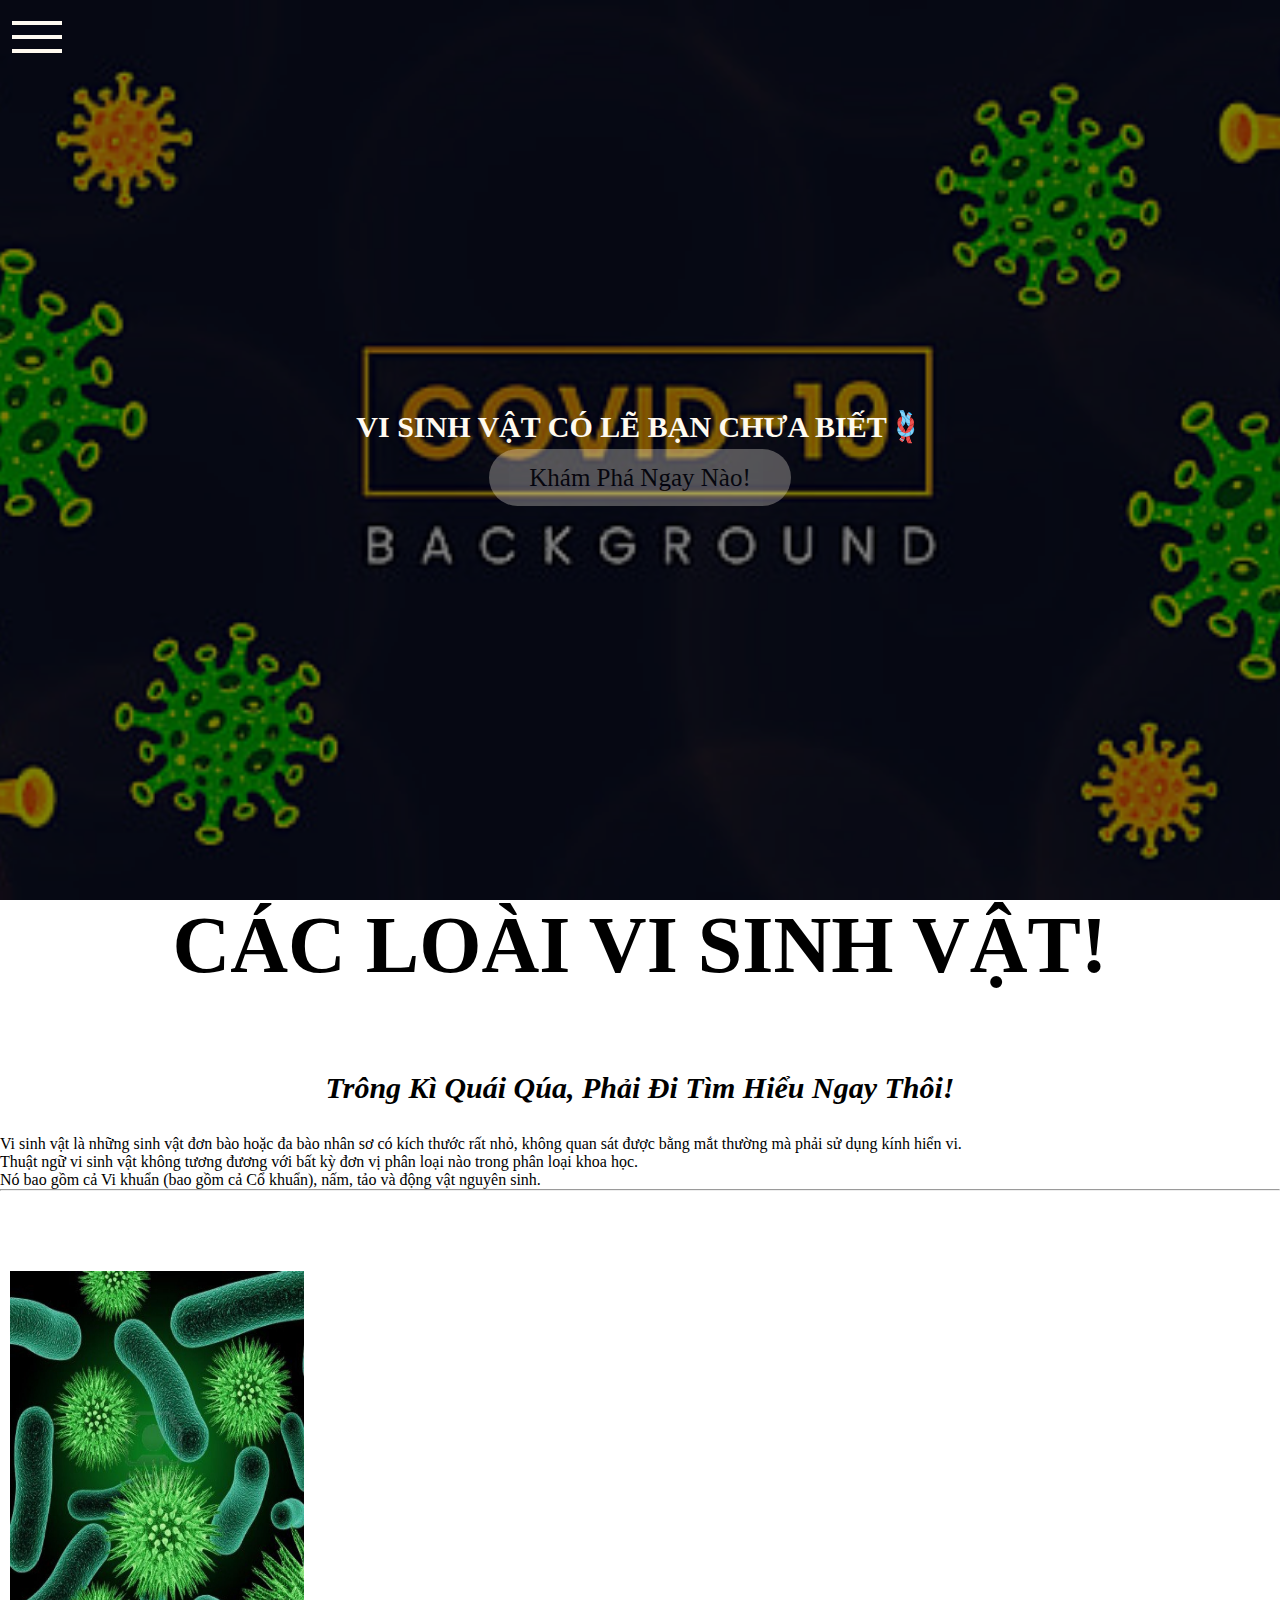
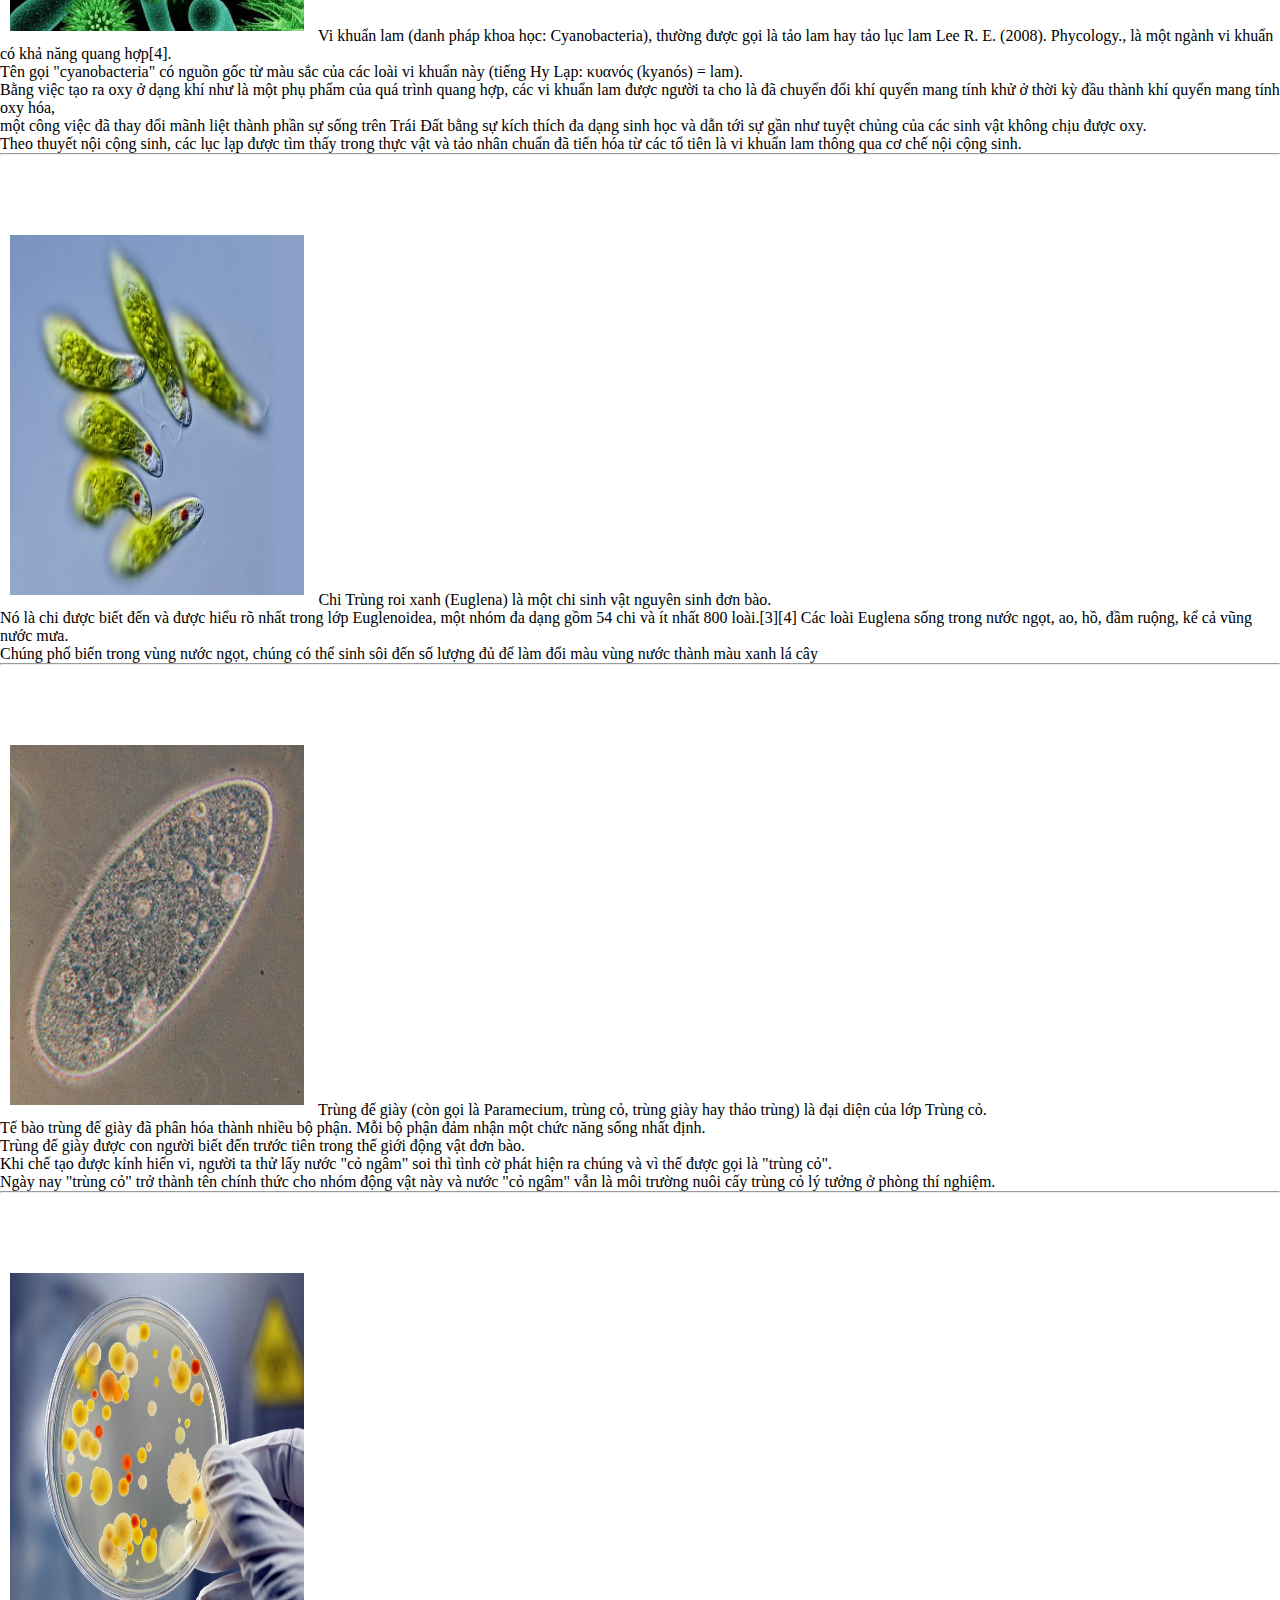
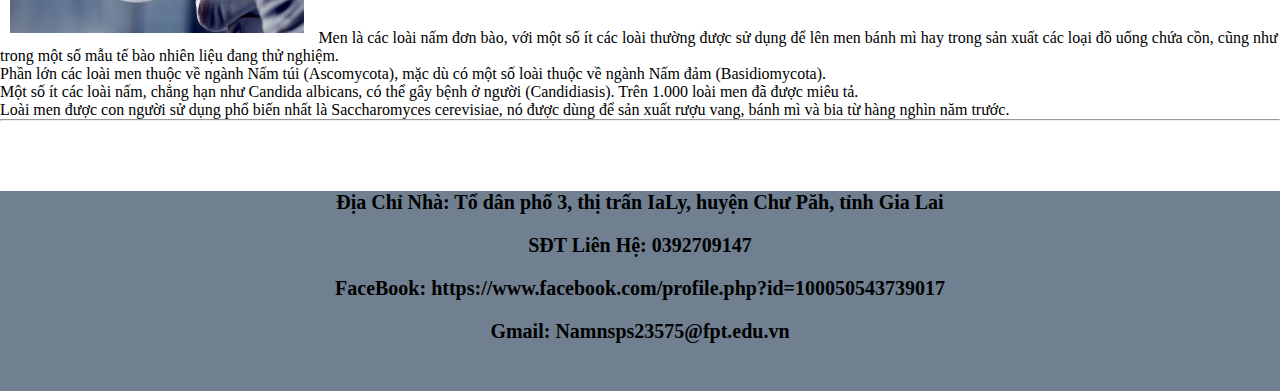
<file: VSV.html>
<!DOCTYPE html>
<html lang="en">
<head>
    <meta charset="UTF-8">
    <meta http-equiv="X-UA-Compatible" content="IE=edge">
    <meta name="viewport" content="width=device-width, initial-scale=1.0">
    <title>vsv</title>
    <link rel="stylesheet" href="css/VSV.css">
</head>
<body>
    <header>
        <input type="checkbox">
        <div class="menu-icon">
            <div class="menu-line">
            </div>       
        </div>
        <div class="menu-item">
            <li><img src="images/icon.home.png" alt=""> <a href="index.html">Trang Chủ </a></li>
            <li><img src="images/icon.gioithieu.png" alt=""><a href="#">Giới Thiệu </a></li>
            <li><img src="images/icon.tintuc.png" alt=""><a href="#">Tin Tức
                <ul>
                    <li><a href="dongvat.html">Động Vật</a></li>
                    <li><a href="thucvat.html">Thực Vật</a></li>
                    <li><a href="VSV.html">Vi Sinh Vật</a></li> 
                    <li><a href="HTTN.html">Hiện Tượng Tự Nhiên</a></li> 
                </ul>
            </a></li>
            <li><img src="images/icon.lienhe.png" alt=""><a href="#">Liên Hệ</a></li>
            <li><img src="images/icon.trogiup.png" alt=""><a href="#">Hỗ Trợ
                <ul>
                    <li><a href="https://www.facebook.com/profile.php?id=100050543739017">FaceBook</a></li>
                    <li><a href="https://www.youtube.com/channel/UCIZ5Ck8MB0JULZHi5pgXTLA">Youtube</a></li>
                    <li><a href="https://mail.google.com/mail/u/0/#inbox/FMfcgzGlkPXNJbzxZRPMctrcHtpQnkDv">Gmail</a></li>
                </ul>
            </a></li>
        </div>
        <div class="header-text">
            <h1>  VI SINH VẬT CÓ LẼ BẠN CHƯA BIẾT🪢 </h1>
                <a href="#">Khám Phá Ngay Nào!</a>
        </div>
    </header>
    <div class="content">
    <h1>CÁC LOÀI VI SINH VẬT!</h1>
  
  <b> <i> <p> Trông Kì Quái Qúa, Phải Đi Tìm Hiểu Ngay Thôi!</p> </b> </i>
  Vi sinh vật là những sinh vật đơn bào hoặc đa bào nhân sơ có kích thước rất nhỏ, không quan sát được bằng mắt thường mà phải sử dụng kính hiển vi. <br>
   Thuật ngữ vi sinh vật không tương đương với bất kỳ đơn vị phân loại nào trong phân loại khoa học. 
  <br> Nó bao gồm cả Vi khuẩn (bao gồm cả Cổ khuẩn), nấm, tảo và động vật nguyên sinh.
  <hr>
  <img src="images/vikhuanlam.jpg" alt="">
  Vi khuẩn lam (danh pháp khoa học: Cyanobacteria), thường được gọi là tảo lam hay tảo lục lam Lee R. E. (2008). Phycology., là một ngành vi khuẩn có khả năng quang hợp[4]. <br>
   Tên gọi "cyanobacteria" có nguồn gốc từ màu sắc của các loài vi khuẩn này (tiếng Hy Lạp: κυανός (kyanós) = lam). <br>

Bằng việc tạo ra oxy ở dạng khí như là một phụ phẩm của quá trình quang hợp, các vi khuẩn lam được người ta cho là đã chuyển đổi khí quyển mang tính khử ở thời kỳ đầu thành khí quyển mang tính oxy hóa, <br>
 một công việc đã thay đổi mãnh liệt thành phần sự sống trên Trái Đất bằng sự kích thích đa dạng sinh học và dẫn tới sự gần như tuyệt chủng của các sinh vật không chịu được oxy. <br>
 Theo thuyết nội cộng sinh, các lục lạp được tìm thấy trong thực vật và tảo nhân chuẩn đã tiến hóa từ các tổ tiên là vi khuẩn lam thông qua cơ chế nội cộng sinh.
 <hr> 
 <img src="images/trungroixanh.jpg" alt="">
  Chi Trùng roi xanh (Euglena) là một chi sinh vật nguyên sinh đơn bào. <br>
   Nó là chi được biết đến và được hiểu rõ nhất trong lớp Euglenoidea, một nhóm đa dạng gồm 54 chi và ít nhất 800 loài.[3][4] Các loài Euglena sống trong nước ngọt, ao, hồ, đầm ruộng, kể cả vũng nước mưa. <br>
   Chúng phổ biến trong vùng nước ngọt, chúng có thể sinh sôi đến số lượng đủ để làm đổi màu vùng nước thành màu xanh lá cây
  <hr>
   <img src="images/trunggiay.jpg" alt="">
   Trùng đế giày (còn gọi là Paramecium, trùng cỏ, trùng giày hay thảo trùng) là đại diện của lớp Trùng cỏ. <br>
    Tế bào trùng đế giày đã phân hóa thành nhiều bộ phận. Mỗi bộ phận đảm nhận một chức năng sống nhất định. <br>

Trùng đế giày được con người biết đến trước tiên trong thế giới động vật đơn bào. <br>
 Khi chế tạo được kính hiển vi, người ta thử lấy nước "cỏ ngâm" soi thì tình cờ phát hiện ra chúng và vì thế được gọi là "trùng cỏ". <br>
 Ngày nay "trùng cỏ" trở thành tên chính thức cho nhóm động vật này và nước "cỏ ngâm" vẫn là môi trường nuôi cấy trùng cỏ lý tưởng ở phòng thí nghiệm.
 <hr> 
 <img src="images/nam-men.png" alt="">
 Men là các loài nấm đơn bào, với một số ít các loài thường được sử dụng để lên men bánh mì hay trong sản xuất các loại đồ uống chứa cồn, cũng như trong một số mẫu tế bào nhiên liệu đang thử nghiệm. <br>
  Phần lớn các loài men thuộc về ngành Nấm túi (Ascomycota), mặc dù có một số loài thuộc về ngành Nấm đảm (Basidiomycota). <br>
   Một số ít các loài nấm, chẳng hạn như Candida albicans, có thể gây bệnh ở người (Candidiasis). Trên 1.000 loài men đã được miêu tả. <br>
  Loài men được con người sử dụng phổ biến nhất là Saccharomyces cerevisiae, nó được dùng để sản xuất rượu vang, bánh mì và bia từ hàng nghìn năm trước.
  <hr>

</div>
<div class="footer">
 <b> <p> Địa Chỉ Nhà: Tổ dân phố 3, thị trấn IaLy, huyện Chư Păh, tỉnh Gia Lai  </p></b> 
 <b> <p> SĐT Liên Hệ: 0392709147 </p></b> 
 <b><p> FaceBook: https://www.facebook.com/profile.php?id=100050543739017 </p></b> 
    <b> <p> Gmail: Namnsps23575@fpt.edu.vn </p></b> 
  
</div>
</body>
</html>
</file>
<file: style.css>
:root{
    --color1:#FFFAF0;
}
*{
    padding: 0;
    margin: 0;
    box-sizing: border-box;
    font-family: 'baloo chettan 2', cursive;
}
li{
    list-style: none;

}
a{
    text-decoration: none;

}

header{
    width: 100vw;
    height: 100vh;
    background: url("images/header1.png");
    background-position: center;
    background-size: cover;
    background-repeat: no-repeat;
    position: relative;
    display: flex;
    text-align: center;
    justify-content: center;
align-items:center;
}
.header-text{
    position: absolute;
}
.header-text h1{
font-size:50px;
color: var(--color1);
margin-bottom: 20px;
}
.header-text a{
padding: 15px 40px;
background: var(--color1);
color: #000;
border-radius: 50px;
font-size:25px;
opacity: 0.3;
animation: headerAnimation;
animation-duration: 3s;
animation-iteration-count: infinite;
transition: 0.3s;
}
.header-text a:hover{
    background: transparent;
    color: var(--color1);
    border: 2px solid  var(--color1);
}

@keyframes headerAnimation{
 0% {
    opacity: 0.4;
 }
 50% {
    opacity: 1;
 }
 100% {
    opacity: 0.4;
}
}
header::before{
    position: absolute;
    width: 100%;
    height: 100%;
    content: "";
    display: block;
    background: rgba( 0,0,0,0.5);
    
}
header input{
    width: 50px;
    height: 50px;
    position: absolute;
    top: 12px;
    left: 12px;
    opacity: 0;
    z-index: 2;
    cursor: pointer;
    position: fixed;    
}
header input:checked ~ .menu-icon .menu-line::before{
    transform: rotate(90deg); 
    top: 0;
    
}
header input:checked ~ .menu-icon .menu-line::after{
    transform: rotate(90deg); 
    top: 0;
}
header input:checked ~ .menu-icon .menu-line{
    transform: rotate(135deg);
    transition: 0.3s; 
}
header input:checked ~ .menu-item{
    right: 0;
}
header.active::before{
    transform: translateY(0);
}
.menu-icon{
    width: 50px;
    height: 50px;
    position: absolute;
    top: 12px;
    left: 12px;
    opacity: 1;
    z-index: 1;
    cursor: pointer;
    position: fixed;
 align-items: center;
justify-content: center;
 display: flex;
}
.menu-line{ 
    height: 4px;
    width: 100%;
    background: var(--color1);
    position: relative;
    
}
.menu-line::before{
    content: "";
    display: block;
    width: 100%;
    height: 4px;
    position: absolute;
    background: var(--color1);
    top: -14px;
}
.menu-line::after{
    content: "";
    display: block;
    width: 100%;
    height: 4px;
    position: absolute;
    background: var(--color1);
    top: 14px;
}
.menu-item{
    position: fixed;
    width: 300px;
    height: 100vh;
    background: rgba(0 , 0, 0, 0.7);
    top: 0;
    right: -100%;   
    display: flex;
    justify-content: center;
    text-align: center;
    align-items: center;
    z-index: 10;
transition: 0.5s;
flex-direction: column;
}
.menu-item li{
    line-height: 10px;   
    color: var(--color1);
    border: 2px solid  var(--color1);
    border-radius: 10px;
    margin: 20px;
    font-size:25px;
background-color: #000;



   
}
.menu-item li:hover{
        -webkit-transform:scale(0.8); /*Webkit: Thu nhỏ kích thước ảnh còn 0.8 so với ảnh gốc*/
        -moz-transform:scale(0.8); /*Thu nhỏ đối với Mozilla*/
        -o-transform:scale(0.8); /*Thu nhỏ đối với Opera*/
        -webkit-transition-duration: 1s; /*Webkit: Thời gian phóng to, nhỏ ảnh*/
        -moz-transition-duration: 1s; /*Như trên*/
        -o-transition-duration: 1s; /*Như trên*/
        opacity: 1; /*Độ mờ của hình ảnh*/
        margin: 0 5px 5px 0; /*căn đều giữa ảnh*/
       background-color: #778899;
        }
.menu-item li:hover{
        -webkit-transform:scale(1.1); /*Webkit: Tăng kích cỡ ảnh lên 1.1 lần*/
        -moz-transform:scale(1.1); 
        -o-transform:scale(1.1); 
        box-shadow:0px 0px 30px aqua; /*Đổ bóng bằng CSS3*/
        -webkit-box-shadow:0px 0px 30px aqua;
        -moz-box-shadow:0px 0px 30px aqua; 
        opacity: 1; /*Độ mờ của hình ảnh*/
        background-color: #778899;
        
        }


.menu-item li a{
color: var(--color1);
margin-right: 5px;
vertical-align: middle;
}
.menu-item img{
vertical-align: middle;
font-size: 5px;
border-radius: 30px;
width: 40px;
height: 40px;
margin-right: 5px;
margin-bottom: 5px;
margin-top: 5px;
margin-left: 5px;
}
.menu-item ul li{
    display: none;
padding: 5px;
font-size: 20px;
justify-content: center;

}
.menu-item ul:hover li{
    display: flex;
    
}
.content img{
    height: 40vh;
    width: 23vw;
    margin: 10px 10px 10px 10px;
    
   
}
.content img:hover{
    -webkit-transform:scale(0.8); /*Webkit: Thu nhỏ kích thước ảnh còn 0.8 so với ảnh gốc*/
    -moz-transform:scale(0.8); /*Thu nhỏ đối với Mozilla*/
    -o-transform:scale(0.8); /*Thu nhỏ đối với Opera*/
    -webkit-transition-duration: 1s; /*Webkit: Thời gian phóng to, nhỏ ảnh*/
    -moz-transition-duration: 1s; /*Như trên*/
    -o-transition-duration: 1s; /*Như trên*/
    opacity: 1; /*Độ mờ của hình ảnh*/
    margin: 0 0 0 0; /*căn đều giữa ảnh*/
   background-color: #778899;
    }
.content img:hover{
    -webkit-transform:scale(1.1); /*Webkit: Tăng kích cỡ ảnh lên 1.1 lần*/
    -moz-transform:scale(1.1); 
    -o-transform:scale(1.1); 
    box-shadow:0px 0px 30px aqua; /*Đổ bóng bằng CSS3*/
    -webkit-box-shadow:0px 0px 30px aqua;
    -moz-box-shadow:0px 0px 30px aqua; 
    opacity: 1; /*Độ mờ của hình ảnh*/
    background-color: #778899;
    
    }  
    
.content p{
    text-align: center;
    font-size: 30px;
color: #000;
padding-bottom: 30px;


}
.content p:hover{
    color: aqua;
}

h1{
    text-align: center;
    font-size: 80px;
    margin-bottom: 80px;
  
}
hr{
    margin-bottom: 70px;
}
.footer{
    height: 200px;
    width: 100vw;;
    background-color: #708090;
    text-decoration: line;
}
.footer  p{
    text-align: center;
    margin-top: 20px; 
    font-size: 20px;
    display: flex;
    display: grid;
}
</file>
<file: css/Dongvat.css>
:root{
    --color1:#FFFAF0;
}
*{
    padding: 0;
    margin: 0;
    box-sizing: border-box;
    font-family: 'baloo chettan 2', cursive;
}
li{
    list-style: none;

}
a{
    text-decoration: none;

}

header{
    width: 100vw;
    height: 100vh;
    background: url("../images/headerDV.jpg");
    background-position: center;
    background-size: cover;
    background-repeat: no-repeat;
    position: relative;
    display: flex;
    text-align: center;
    justify-content: center;
align-items:center;
}
.header-text{
    position: absolute;
}
.header-text h1{
font-size: 30px;
color: var(--color1);
margin-bottom: 20px;
}
.header-text a{
padding: 15px 40px;
background: var(--color1);
color: #000;
border-radius: 50px;
font-size:25px;
opacity: 0.3;
animation: headerAnimation;
animation-duration: 3s;
animation-iteration-count: infinite;
transition: 0.3s;
}
.header-text a:hover{
    background: transparent;
    color: var(--color1);
    border: 2px solid  var(--color1);
}

@keyframes headerAnimation{
 0% {
    opacity: 0.4;
 }
 50% {
    opacity: 1;
 }
 100% {
    opacity: 0.4;
}
}
header::before{
    position: absolute;
    width: 100%;
    height: 100%;
    content: "";
    display: block;
    background: rgba( 0,0,0,0.5);
    
}
header input{
    width: 50px;
    height: 50px;
    position: absolute;
    top: 12px;
    left: 12px;
    opacity: 0;
    z-index: 2;
    cursor: pointer;
    position: fixed;    
}
header input:checked ~ .menu-icon .menu-line::before{
    transform: rotate(90deg); 
    top: 0;
    
}
header input:checked ~ .menu-icon .menu-line::after{
    transform: rotate(90deg); 
    top: 0;
}
header input:checked ~ .menu-icon .menu-line{
    transform: rotate(135deg);
    transition: 0.3s; 
}
header input:checked ~ .menu-item{
    right: 0;
}
header.active::before{
    transform: translateY(0);
}
.menu-icon{
    width: 50px;
    height: 50px;
    position: absolute;
    top: 12px;
    left: 12px;
    opacity: 1;
    z-index: 1;
    cursor: pointer;
    position: fixed;
 align-items: center;
justify-content: center;
 display: flex;
}
.menu-line{ 
    height: 4px;
    width: 100%;
    background: var(--color1);
    position: relative;
    
}
.menu-line::before{
    content: "";
    display: block;
    width: 100%;
    height: 4px;
    position: absolute;
    background: var(--color1);
    top: -14px;
}
.menu-line::after{
    content: "";
    display: block;
    width: 100%;
    height: 4px;
    position: absolute;
    background: var(--color1);
    top: 14px;
}
.menu-item{
    position: fixed;
    width: 300px;
    height: 100vh;
    background: rgba(0 , 0, 0, 0.7);
    top: 0;
    right: -100%;   
    display: flex;
    justify-content: center;
    text-align: center;
    align-items: center;
    z-index: 10;
transition: 0.5s;
flex-direction: column;
}
.menu-item li{
    line-height: 10px;   
    color: var(--color1);
    border: 2px solid  var(--color1);
    border-radius: 10px;
    margin: 20px;
    font-size:25px;
background-color: #000;



   
}

.menu-item li a{
color: var(--color1);
margin-right: 5px;
vertical-align: middle;
}
.menu-item img{
vertical-align: middle;
font-size: 5px;
border-radius: 30px;
width: 40px;
height: 40px;
margin-right: 5px;
margin-bottom: 5px;
margin-top: 5px;
margin-left: 5px;
}
.menu-item ul li{
    display: none;
padding: 5px;
font-size: 20px;
justify-content: center;

}
.menu-item ul:hover li{
    display: flex;
    
}
.content img{
    height: 40vh;
    width: 23vw;
    margin: 10px 10px 10px 10px;
    
   
}

    
.content p{
    text-align: center;
    font-size: 30px;
    color: #000;
    padding-bottom: 30px;


}
h1{
    text-align: center;
    font-size: 80px;
    margin-bottom: 80px;
  
}
hr{
    margin-bottom: 70px;
}
.footer{
    height: 200px;
    width: 100vw;;
    background-color: #708090;
    text-decoration: line;
}
.footer  p{
    text-align: center;
    margin-top: 20px; 
    font-size: 20px;
    display: flex;
    display: grid;
}
</file>
<file: css/HTTN.css>
:root{
    --color1:#FFFAF0;
}
*{
    padding: 0;
    margin: 0;
    box-sizing: border-box;
    font-family: 'baloo chettan 2', cursive;
}
li{
    list-style: none;

}
a{
    text-decoration: none;

}

header{
    width: 100vw;
    height: 100vh;
    background: url("../images/headerHTTN.jpg");
    background-position: center;
    background-size: cover;
    background-repeat: no-repeat;
    position: relative;
    display: flex;
    text-align: center;
    justify-content: center;
align-items:center;
}
.header-text{
    position: absolute;
}
.header-text h1{
font-size: 30px;
color: var(--color1);
margin-bottom: 20px;
}
.header-text a{
padding: 15px 40px;
background: var(--color1);
color: #000;
border-radius: 50px;
font-size:25px;
opacity: 0.3;
animation: headerAnimation;
animation-duration: 3s;
animation-iteration-count: infinite;
transition: 0.3s;
}
.header-text a:hover{
    background: transparent;
    color: var(--color1);
    border: 2px solid  var(--color1);
}

@keyframes headerAnimation{
 0% {
    opacity: 0.4;
 }
 50% {
    opacity: 1;
 }
 100% {
    opacity: 0.4;
}
}
header::before{
    position: absolute;
    width: 100%;
    height: 100%;
    content: "";
    display: block;
    background: rgba( 0,0,0,0.5);
    
}
header input{
    width: 50px;
    height: 50px;
    position: absolute;
    top: 12px;
    left: 12px;
    opacity: 0;
    z-index: 2;
    cursor: pointer;
    position: fixed;    
}
header input:checked ~ .menu-icon .menu-line::before{
    transform: rotate(90deg); 
    top: 0;
    
}
header input:checked ~ .menu-icon .menu-line::after{
    transform: rotate(90deg); 
    top: 0;
}
header input:checked ~ .menu-icon .menu-line{
    transform: rotate(135deg);
    transition: 0.3s; 
}
header input:checked ~ .menu-item{
    right: 0;
}
header.active::before{
    transform: translateY(0);
}
.menu-icon{
    width: 50px;
    height: 50px;
    position: absolute;
    top: 12px;
    left: 12px;
    opacity: 1;
    z-index: 1;
    cursor: pointer;
    position: fixed;
 align-items: center;
justify-content: center;
 display: flex;
}
.menu-line{ 
    height: 4px;
    width: 100%;
    background: var(--color1);
    position: relative;
    
}
.menu-line::before{
    content: "";
    display: block;
    width: 100%;
    height: 4px;
    position: absolute;
    background: var(--color1);
    top: -14px;
}
.menu-line::after{
    content: "";
    display: block;
    width: 100%;
    height: 4px;
    position: absolute;
    background: var(--color1);
    top: 14px;
}
.menu-item{
    position: fixed;
    width: 300px;
    height: 100vh;
    background: rgba(0 , 0, 0, 0.7);
    top: 0;
    right: -100%;   
    display: flex;
    justify-content: center;
    text-align: center;
    align-items: center;
    z-index: 10;
transition: 0.5s;
flex-direction: column;
}
.menu-item li{
    line-height: 10px;   
    color: var(--color1);
    border: 2px solid  var(--color1);
    border-radius: 10px;
    margin: 20px;
    font-size:25px;
background-color: #000;



   
}


.menu-item li a{
color: var(--color1);
margin-right: 5px;
vertical-align: middle;
}
.menu-item img{
vertical-align: middle;
font-size: 5px;
border-radius: 30px;
width: 40px;
height: 40px;
margin-right: 5px;
margin-bottom: 5px;
margin-top: 5px;
margin-left: 5px;
}
.menu-item ul li{
    display: none;
padding: 5px;
font-size: 20px;
justify-content: center;

}
.menu-item ul:hover li{
    display: flex;
    
}
.content img{
    height: 40vh;
    width: 23vw;
    margin: 10px 10px 10px 10px;
    
   
}

    
.content p{
    text-align: center;
    font-size: 30px;
color: #000;
padding-bottom: 30px;


}
h1{
    text-align: center;
    font-size: 80px;
    margin-bottom: 80px;
  
}
hr{
    margin-bottom: 70px;
}
.footer{
    height: 200px;
    width: 100vw;;
    background-color: #708090;
    text-decoration: line;
}
.footer  p{
    text-align: center;
    margin-top: 20px; 
    font-size: 20px;
    display: flex;
    display: grid;
}
</file>
<file: css/Thucvat.css>
:root{
    --color1:#FFFAF0;
}
*{
    padding: 0;
    margin: 0;
    box-sizing: border-box;
    font-family: 'baloo chettan 2', cursive;
}
li{
    list-style: none;

}
a{
    text-decoration: none;

}

header{
    width: 100vw;
    height: 100vh;
    background: url("../images/headerTV.jpg");
    background-position: center;
    background-size: cover;
    background-repeat: no-repeat;
    position: relative;
    display: flex;
    text-align: center;
    justify-content: center;
align-items:center;
}
.header-text{
    position: absolute;
}
.header-text h1{
font-size: 30px;
color: var(--color1);
margin-bottom: 20px;
}
.header-text a{
padding: 15px 40px;
background: var(--color1);
color: #000;
border-radius: 50px;
font-size:25px;
opacity: 0.3;
animation: headerAnimation;
animation-duration: 3s;
animation-iteration-count: infinite;
transition: 0.3s;
}
.header-text a:hover{
    background: transparent;
    color: var(--color1);
    border: 2px solid  var(--color1);
}

@keyframes headerAnimation{
 0% {
    opacity: 0.4;
 }
 50% {
    opacity: 1;
 }
 100% {
    opacity: 0.4;
}
}
header::before{
    position: absolute;
    width: 100%;
    height: 100%;
    content: "";
    display: block;
    background: rgba( 0,0,0,0.5);
    
}
header input{
    width: 50px;
    height: 50px;
    position: absolute;
    top: 12px;
    left: 12px;
    opacity: 0;
    z-index: 2;
    cursor: pointer;
    position: fixed;    
}
header input:checked ~ .menu-icon .menu-line::before{
    transform: rotate(90deg); 
    top: 0;
    
}
header input:checked ~ .menu-icon .menu-line::after{
    transform: rotate(90deg); 
    top: 0;
}
header input:checked ~ .menu-icon .menu-line{
    transform: rotate(135deg);
    transition: 0.3s; 
}
header input:checked ~ .menu-item{
    right: 0;
}
header.active::before{
    transform: translateY(0);
}
.menu-icon{
    width: 50px;
    height: 50px;
    position: absolute;
    top: 12px;
    left: 12px;
    opacity: 1;
    z-index: 1;
    cursor: pointer;
    position: fixed;
 align-items: center;
justify-content: center;
 display: flex;
}
.menu-line{ 
    height: 4px;
    width: 100%;
    background: var(--color1);
    position: relative;
    
}
.menu-line::before{
    content: "";
    display: block;
    width: 100%;
    height: 4px;
    position: absolute;
    background: var(--color1);
    top: -14px;
}
.menu-line::after{
    content: "";
    display: block;
    width: 100%;
    height: 4px;
    position: absolute;
    background: var(--color1);
    top: 14px;
}
.menu-item{
    position: fixed;
    width: 300px;
    height: 100vh;
    background: rgba(0 , 0, 0, 0.7);
    top: 0;
    right: -100%;   
    display: flex;
    justify-content: center;
    text-align: center;
    align-items: center;
    z-index: 10;
transition: 0.5s;
flex-direction: column;
}
.menu-item li{
    line-height: 10px;   
    color: var(--color1);
    border: 2px solid  var(--color1);
    border-radius: 10px;
    margin: 20px;
    font-size:25px;
background-color: #000;



   
}


.menu-item li a{
color: var(--color1);
margin-right: 5px;
vertical-align: middle;
}
.menu-item img{
vertical-align: middle;
font-size: 5px;
border-radius: 30px;
width: 40px;
height: 40px;
margin-right: 5px;
margin-bottom: 5px;
margin-top: 5px;
margin-left: 5px;
}
.menu-item ul li{
    display: none;
padding: 5px;
font-size: 20px;
justify-content: center;

}
.menu-item ul:hover li{
    display: flex;
    
}
.content img{
    height: 40vh;
    width: 23vw;
    margin: 10px 10px 10px 10px;
    
   
}

.content p{
    text-align: center;
    font-size: 30px;
color: #000;
padding-bottom: 30px;


}
h1{
    text-align: center;
    font-size: 80px;
    margin-bottom: 80px;
  
}
hr{
    margin-bottom: 70px;
}
.footer{
    height: 200px;
    width: 100vw;;
    background-color: #708090;
    text-decoration: line;
}
.footer  p{
    text-align: center;
    margin-top: 20px; 
    font-size: 20px;
    display: flex;
    display: grid;
}
</file>
<file: css/VSV.css>
:root{
    --color1:#FFFAF0;
}
*{
    padding: 0;
    margin: 0;
    box-sizing: border-box;
    font-family: 'baloo chettan 2', cursive;
}
li{
    list-style: none;

}
a{
    text-decoration: none;

}

header{
    width: 100vw;
    height: 100vh;
    background: url("../images/headerVSV.jpg");
    background-position: center;
    background-size: cover;
    background-repeat: no-repeat;
    position: relative;
    display: flex;
    text-align: center;
    justify-content: center;
align-items:center;
}
.header-text{
    position: absolute;
}
.header-text h1{
font-size: 30px;
color: var(--color1);
margin-bottom: 20px;
}
.header-text a{
padding: 15px 40px;
background: var(--color1);
color: #000;
border-radius: 50px;
font-size:25px;
opacity: 0.3;
animation: headerAnimation;
animation-duration: 3s;
animation-iteration-count: infinite;
transition: 0.3s;
}
.header-text a:hover{
    background: transparent;
    color: var(--color1);
    border: 2px solid  var(--color1);
}

@keyframes headerAnimation{
 0% {
    opacity: 0.4;
 }
 50% {
    opacity: 1;
 }
 100% {
    opacity: 0.4;
}
}
header::before{
    position: absolute;
    width: 100%;
    height: 100%;
    content: "";
    display: block;
    background: rgba( 0,0,0,0.5);
    
}
header input{
    width: 50px;
    height: 50px;
    position: absolute;
    top: 12px;
    left: 12px;
    opacity: 0;
    z-index: 2;
    cursor: pointer;
    position: fixed;    
}
header input:checked ~ .menu-icon .menu-line::before{
    transform: rotate(90deg); 
    top: 0;
    
}
header input:checked ~ .menu-icon .menu-line::after{
    transform: rotate(90deg); 
    top: 0;
}
header input:checked ~ .menu-icon .menu-line{
    transform: rotate(135deg);
    transition: 0.3s; 
}
header input:checked ~ .menu-item{
    right: 0;
}
header.active::before{
    transform: translateY(0);
}
.menu-icon{
    width: 50px;
    height: 50px;
    position: absolute;
    top: 12px;
    left: 12px;
    opacity: 1;
    z-index: 1;
    cursor: pointer;
    position: fixed;
 align-items: center;
justify-content: center;
 display: flex;
}
.menu-line{ 
    height: 4px;
    width: 100%;
    background: var(--color1);
    position: relative;
    
}
.menu-line::before{
    content: "";
    display: block;
    width: 100%;
    height: 4px;
    position: absolute;
    background: var(--color1);
    top: -14px;
}
.menu-line::after{
    content: "";
    display: block;
    width: 100%;
    height: 4px;
    position: absolute;
    background: var(--color1);
    top: 14px;
}
.menu-item{
    position: fixed;
    width: 300px;
    height: 100vh;
    background: rgba(0 , 0, 0, 0.7);
    top: 0;
    right: -100%;   
    display: flex;
    justify-content: center;
    text-align: center;
    align-items: center;
    z-index: 10;
transition: 0.5s;
flex-direction: column;
}
.menu-item li{
    line-height: 10px;   
    color: var(--color1);
    border: 2px solid  var(--color1);
    border-radius: 10px;
    margin: 20px;
    font-size:25px;
background-color: #000;  
}



.menu-item li a{
color: var(--color1);
margin-right: 5px;
vertical-align: middle;
}
.menu-item img{
vertical-align: middle;
font-size: 5px;
border-radius: 30px;
width: 40px;
height: 40px;
margin-right: 5px;
margin-bottom: 5px;
margin-top: 5px;
margin-left: 5px;
}
.menu-item ul li{
    display: none;
padding: 5px;
font-size: 20px;
justify-content: center;

}
.menu-item ul:hover li{
    display: flex;
    
}
.content img{
    height: 40vh;
    width: 23vw;
    margin: 10px 10px 10px 10px;   
}

    
.content p{
    text-align: center;
    font-size: 30px;
color: #000;
padding-bottom: 30px;



}
h1{
    text-align: center;
    font-size: 80px;
    margin-bottom: 80px;
  
}
hr{
    margin-bottom: 70px;
}
.footer{
    height: 200px;
    width: 100vw;;
    background-color: #708090;
    text-decoration: line;
}
.footer  p{
    text-align: center;
    margin-top: 20px; 
    font-size: 20px;
    display: flex;
    display: grid;
}
</file>
